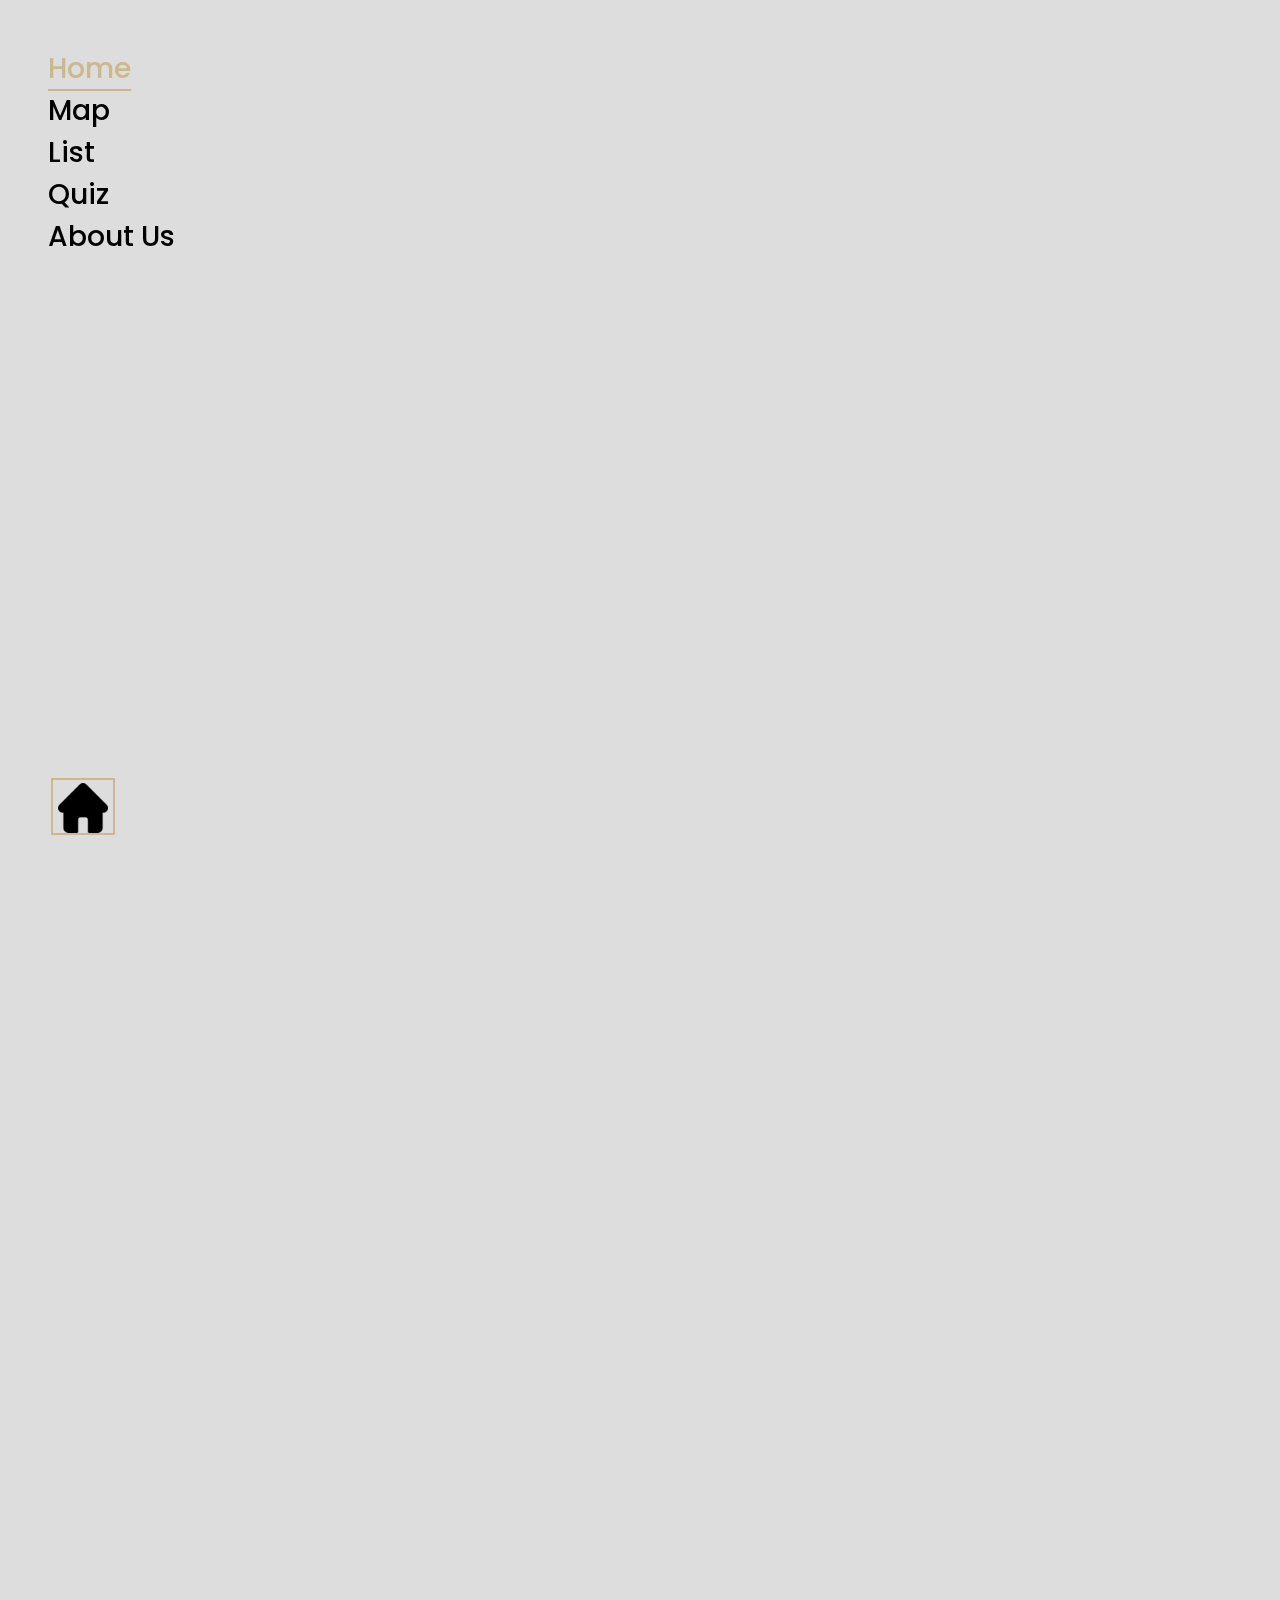
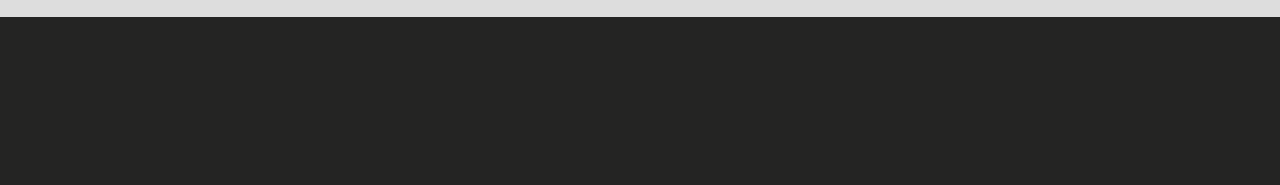
<file: map.html>
<!DOCTYPE html>
<html lang="en">
  <head>
    <title>Map page</title>
    <meta charset="utf-8">
    <meta name="viewport" content="width=device-width, initial-scale=1, shrink-to-fit=no">
    
    <link href="https://fonts.googleapis.com/css?family=Montserrat:200,300,400,500,600,700&display=swap" rel="stylesheet">
    <link href="https://fonts.googleapis.com/css?family=Poppins:100,200,300,400,500,600,700,800,900&display=swap" rel="stylesheet">

    <link rel="stylesheet" href="css/open-iconic-bootstrap.min.css">
    <link rel="stylesheet" href="css/animate.css">
    
    <link rel="stylesheet" href="css/owl.carousel.min.css">
    <link rel="stylesheet" href="css/owl.theme.default.min.css">
    <link rel="stylesheet" href="css/magnific-popup.css">

    <link rel="stylesheet" href="css/aos.css">

    <link rel="stylesheet" href="css/ionicons.min.css">

    <link rel="stylesheet" href="css/bootstrap-datepicker.css">
    <link rel="stylesheet" href="css/jquery.timepicker.css">

    
    <link rel="stylesheet" href="css/flaticon.css">
    <link rel="stylesheet" href="css/icomoon.css">
    <link rel="stylesheet" href="css/style.css">
    <!-- 지도 커스텀 오버레이 -->
    <link rel="stylesheet" href="css/pages/map/overlay.css">
    <!-- 리스트 -->
    <link rel="stylesheet" href="css/pages/map/list.css">
</head>
<body>
	<div id="colorlib-page">
		<a href="#" class="js-colorlib-nav-toggle colorlib-nav-toggle"><i></i></a>
		<aside id="colorlib-aside" role="complementary" class="js-fullheight" style="width: 230px;">
			<nav id="colorlib-main-menu" role="navigation">
				<ul>
					<li class="colorlib-active"><a href="index.html">Home</a></li>
                    <li><a href="#map" class="scroll">Map</a></li>
                    <li><a href="#list" class="scroll">List</a></li>
                    <li><a href="quiz.html">Quiz</a></li>
					<li><a href="about.html">About Us</a></li>
				</ul>
			</nav>

			<div class="colorlib-footer">
				<h1 id="colorlib-logo"><a href="index.html"><img style="width:50px; height:50px;" src="home.png"></a></h1>
			</div>
		</aside> <!-- END COLORLIB-ASIDE -->
        
        <div id="colorlib-main">
			<section class=" ftco-no-pt ftco-counter img" id="section-counter">
				<section class="ftco-section ftco-bread">
                    <div class="container-fluid px-3 px-md-0">
                        <div class="row no-gutters slider-text justify-content-end align-items-center">
                            <div class="col-md-10 ftco-animate">
                                <p class="breadcrumbs">
                                    <span class="mr-2">
                                        <a href="index.html">Home</a>
                                    </span> 
                                    <span>Map</span>
                                </p>
                                <h1 class="bread">Map</h1>
                            </div>
                        </div>
                    </div>
				</section>
            </section>

            <section class="ftco-section-no-padding">
                <div class="container-fluid px-3 px-md-0">
                    <div class="row justify-content-end">
                        <div class="hero-wrap col-md-10">
                            <div class="overlay"></div>
                            <div class="d-flex mapbottom">
                                <div>
                                    <!--kakaomapapi 사용하는 곳-->
                                    <div id="map" style="width:600px;height:500px;"></div>
                                    <script type="text/javascript" src="//dapi.kakao.com/v2/maps/sdk.js?appkey=d8b40d9e46e415cfba86d7e521e50631"></script>
                                </div>
                                <div class="author-info text p-4 p-md-5 mt-5 mb-5 align-items-center d-flex ftco-animate">
                                    <div class="desc co" style="border:1px solid black; width:100%; height: 500px;">
                                      <dl class="sub_content_list">
                                        <dd>
                                          <dl>
                                            <dt>소개</dt>
                                            <dd>
                                              <p>컴퓨터공학전공의 교육목표는 21세기 정보화 사회의 중심에 있는 핵심 기술인 컴퓨터와 
                                                정보통신을 포함하는 IT 기술에 관한 이론과 이를 응용할 수 있는 방법에 대하여 배움으로써
                                                정보화 사회의 신지식산업을 선도할 수 있는 우수한 인재를 양성하는 것이다. 
                                                이를 효과적으로 달성하기 위하여, 본 학과는 디지털 논리회로, 컴퓨터 구조 등의 
                                                과목을 통하여 하드웨어적 개념을 확립시키고, 이를 바탕으로 한 운영체제, 소프트웨어공학, 
                                                데이터베이스, 알고리즘 설계와 분석 등의 소프트웨어적 과목, 컴퓨터와 통신이 접목된 
                                                정보통신, 차세대통신망, 모바일 프로그래밍, 인공지능 등 컴퓨터를 응용할 수 있는 
                                                모든 분야를 다룸으로써 컴퓨터 기술의 제반분야에 대한 학문적 개념 확립과 
                                                컴퓨터 및 정보통신 산업에 필요한 전문가 및 개발자를 양성하고 있다. 
                                                또한 주식회사 카카오를 비롯한 여러 산업체와 직접적으로 연계하여 교과과정을 운영함으로써 
                                                산업계의 요구에 부합하는 우수한 인재를 양성할 수 있는 시스템을 마련하고 있다.</p>
                                              </dd>
                                            </dl>
                                            <dl>
                                              <dt>목표</dt>
                                              <dd>
                                                <p>I. 창의성<br/>
                                                  - 컴퓨터공학의 기초지식과 이론을 체계적으로 교육하여, 공학적 사고 능력과 창의력을 겸비한 인력 을 양성한다.
                                                </p>
                                                <p>II. 전문성<br/>
                                                  - 기술적 문제점에 대하여 해결 가능한 대응책을 제시할 수 있도록 전문지식을 함양하고, 
                                                  미래지향적인 신기술을 효과적으로 접목시킬 수 있는 인력을 양성한다.
                                                </p>
                                                <p>III.실무응용<br/> 
                                                  - 실제 현장에서 필요한 실무 능력에 필수적인 전문적 교육을 바탕으로 현장에 필요한 인력을 양성한다.
                                                </p>
                                                <p>IV. 국제적 감각<br/> 
                                                  -급변하는 IT분야에서 글로벌 공동연구 및 업무가 가능한 능력을 갖춘 전문 인력을 양성한다.
                                                </p>
                                                <p>V. 직업윤리<br/> 
                                                  - 정보화 사회의 리더 역할을 할 수 있는 지도록 및 도덕적 책임감을 겸비한 인력을 양성한다.
                                                </p>
                                              </dd>
                                            </dl>
                                            <dl>
                                              <dt>진로</dt>
                                              <dd>
                                                <p>
                                                  졸업 후 진로는 컴퓨터에 관한 제반 기술을 필요로 하는 분야 즉, 
                                                  소프트웨어 기술개발분야, 인터넷, 모바일, 임베디드 등의 정보통신분야, 컴퓨터 주변기기 기술 분야, 
                                                  그 외의 정보 산업에 필수적으로 요구되고 있는 핵심 기술 분야로 진출할 수 있다. 
                                                  또한 대학원에 진학하여 심층적인 학술연구를 기반으로 연구소나 학계에 진출할 수 있다.
                                                </p>
                                              </dd>
                                            </dl>
                                            <dl>
                                              <dt>역사</dt>
                                              <dd>
                                                <p>85년 정보공학과로 신설</p>
                                                <p>95년 대학원 석사과정 개설</p>
                                                <p>97년 통신컴퓨터공학부로 통합</p>
                                                <p>97년 산업대학원 석사과정 개설</p>
                                                <p>99년 대학원 박사과정 개설</p>
                                                <p>09년 컴퓨터공학과 분리</p>
                                              </dd>
                                            </dl>
                                          </dd>
                                          <dd class="office_info">
                                            <table>
                                              <tr>
                                                <th>관리부서 :</th>
                                                <td> 컴퓨터공학전공</td>
                                                <th>전화번호 :</th>
                                                <td> 064-754-3650, Fax 064-755-3620</td>
                                              </tr>
                                            </table>
                                          </dd>
                                        </dl>                                  
                                    </div>
                                </div>
                            </div>
                        </div>
                    </div>
                </div>
            </section>
                
            <section class="ftco-section ftco-no-pt ftco-no-pb  ftco-intro">
                        <div class="container-fluid px-3 px-md-0">
                            <div class="row justify-content-end">
                                <div class="col-md-10 mt-3">
                                    <div class="ftco-animate">
                                        
                                        <div id="disqus_thread"></div>
                                    </div>
                                </div>
                            </div>
                        </div>
            </section>
      <div id="list">
        <section class="ftco-section ftco-bread">
            
          <div class="list-container">
            <div class="row no-gutters slider-text justify-content-end align-items-center">
              <div class="col-md-10 ftco-animate">

                <h1 class="bread">List</h1>
              </div>
            </div>
        </section>
        <!-- 리스트 내용은 js로 생성 -->
      </div>

      <footer class="ftco-footer ftco-bg-dark ftco-section"></footer>
    </div>
  </div>
	          

  <!-- loader -->
  <div id="ftco-loader" class="show fullscreen"><svg class="circular" width="48px" height="48px"><circle class="path-bg" cx="24" cy="24" r="22" fill="none" stroke-width="4" stroke="#eeeeee"/><circle class="path" cx="24" cy="24" r="22" fill="none" stroke-width="4" stroke-miterlimit="10" stroke="#F96D00"/></svg></div>


  <script src="js/jquery.min.js"></script>
  <script src="js/jquery-migrate-3.0.1.min.js"></script>
  <script src="js/popper.min.js"></script>
  <script src="js/bootstrap.min.js"></script>
  <script src="js/jquery.easing.1.3.js"></script>
  <script src="js/jquery.waypoints.min.js"></script>
  <script src="js/jquery.stellar.min.js"></script>
  <script src="js/owl.carousel.min.js"></script>
  <script src="js/jquery.magnific-popup.min.js"></script>
  <script src="js/aos.js"></script>
  <script src="js/jquery.animateNumber.min.js"></script>
  <script src="js/jquery.mb.YTPlayer.min.js"></script>
  <script src="js/scrollax.min.js"></script>
  <!-- <script src="https://maps.googleapis.com/maps/api/js?key=AIzaSyBVWaKrjvy3MaE7SQ74_uJiULgl1JY0H2s&sensor=false"></script> -->
  <!-- <script src="js/google-map.js"></script> -->
  <script src="js/main.js"></script>
  <script src="js/pages/map/mapdata.js"></script>
  <script src="js/pages/map/listdata.js"></script>
  <script src="js/pages/map/map.js"></script>
  <script src="js/pages/map/list.js"></script>

  <script>
    jQuery(document).ready(function($) {
    
            $(".scroll").click(function(event){            
                    event.preventDefault();
                    $('html,body').animate({scrollTop:$(this.hash).offset().top}, 500);
            });
    });
    
  </script>
  </body>
</html>
</file>
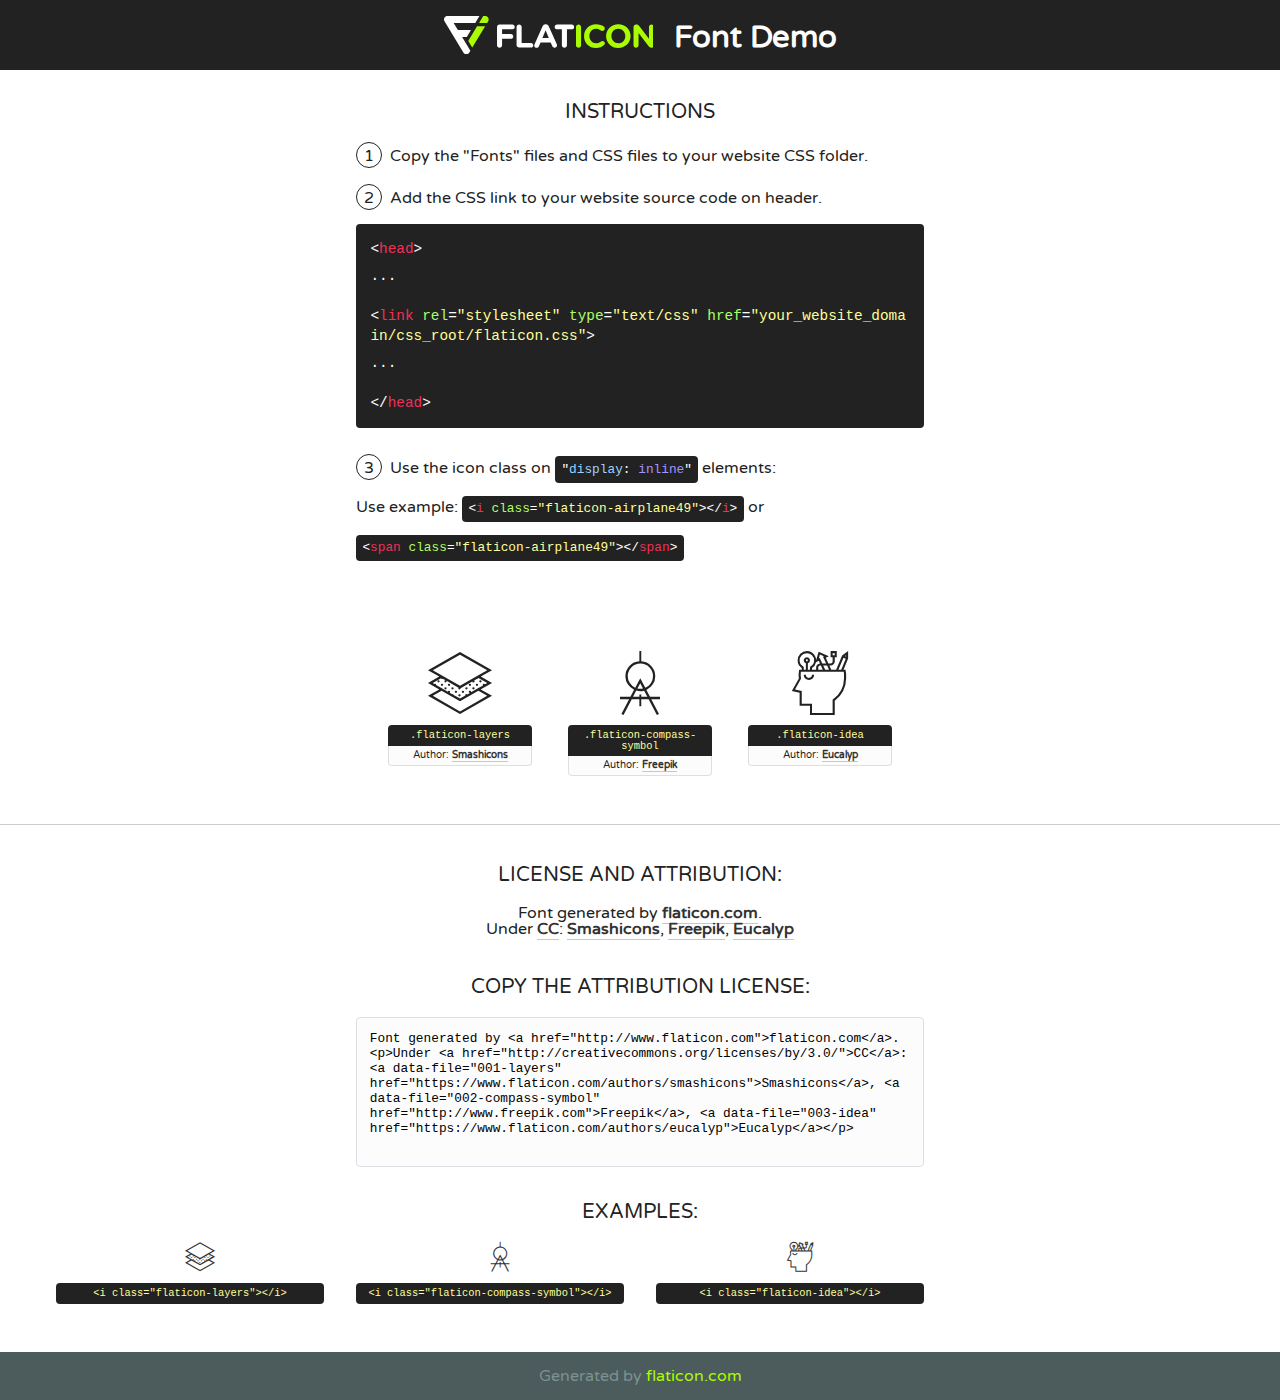
<file: fonts/flaticon/font/flaticon.html>
<!DOCTYPE html>
<!--
  Flaticon icon font: Flaticon
  Creation date: 06/10/2018 08:32
-->
<html>
<!DOCTYPE html>
<html>

<head>
    <title>Flaticon WebFont</title>
    <link href="http://fonts.googleapis.com/css?family=Varela+Round" rel="stylesheet" type="text/css" />
    <link rel="stylesheet" type="text/css" href="flaticon.css">
    <meta charset="UTF-8">
    <style>
    html, body, div, span, applet, object, iframe,
    h1, h2, h3, h4, h5, h6, p, blockquote, pre,
    a, abbr, acronym, address, big, cite, code,
    del, dfn, em, img, ins, kbd, q, s, samp,
    small, strike, strong, sub, sup, tt, var,
    b, u, i, center,
    dl, dt, dd, ol, ul, li,
    fieldset, form, label, legend,
    table, caption, tbody, tfoot, thead, tr, th, td,
    article, aside, canvas, details, embed, 
    figure, figcaption, footer, header, hgroup, 
    menu, nav, output, ruby, section, summary,
    time, mark, audio, video {
        margin: 0;
        padding: 0;
        border: 0;
        font-size: 100%;
        font: inherit;
        vertical-align: baseline;
    }
    /* HTML5 display-role reset for older browsers */
    article, aside, details, figcaption, figure, 
    footer, header, hgroup, menu, nav, section {
        display: block;
    }
    body {
        line-height: 1;
    }
    ol, ul {
        list-style: none;
    }
    blockquote, q {
        quotes: none;
    }
    blockquote:before, blockquote:after,
    q:before, q:after {
        content: '';
        content: none;
    }
    table {
        border-collapse: collapse;
        border-spacing: 0;
    }
    body {
        font-family: 'Varela Round', Helvetica, Arial, sans-serif;
        font-size: 16px;
        color: #222;
    }
    a {
        color: #333;
        border-bottom: 1px solid #a9fd00;
        font-weight: bold;
        text-decoration: none;
    }
    * {
        -moz-box-sizing: border-box;
        -webkit-box-sizing: border-box;
        box-sizing: border-box;
        margin: 0;
        padding: 0;
    }
    [class^="flaticon-"]:before, [class*=" flaticon-"]:before, [class^="flaticon-"]:after, [class*=" flaticon-"]:after {
        font-family: Flaticon;
        font-size: 30px;
        font-style: normal;
        margin-left: 20px;
        color: #333;
    }
    .wrapper {
        max-width: 600px;
        margin: auto;
        padding: 0 1em;
    }
    .title {
        font-size: 1.25em;
        text-align: center;
        margin-bottom: 1em;
        text-transform: uppercase;
    }
    header {
        text-align: center;
        background-color: #222;
        color: #fff;
        padding: 1em;
    }
    header .logo {
        width: 210px;
        height: 38px;
        display: inline-block;
        vertical-align: middle;
        margin-right: 1em;
        border: none;
    }
    header strong {
        font-size: 1.95em;
        font-weight: bold;
        vertical-align: middle;
        margin-top: 5px;
        display: inline-block;
    }
    .demo {
        margin: 2em auto;
        line-height: 1.25em;
    }
    .demo ul li {
        margin-bottom: 1em;
    }
    .demo ul li .num {
        color: #222;
        border-radius: 20px;
        display: inline-block;
        width: 26px;
        padding: 3px;
        height: 26px;
        text-align: center;
        margin-right: 0.5em;
        border: 1px solid #222;
    }
    .demo ul li code {
        background-color: #222;
        border-radius: 4px;
        padding: 0.25em 0.5em;
        display: inline-block;
        color: #fff;
        font-family: Consolas,Monaco,Lucida Console,Liberation Mono,DejaVu Sans Mono,Bitstream Vera Sans Mono,Courier New, monospace;
        font-weight: lighter;
        margin-top: 1em;
        font-size: 0.8em;
        word-break: break-all;
    }
    .demo ul li code.big {
        padding: 1em;
        font-size: 0.9em;
    }
    .demo ul li code .red {
        color: #EF3159;
    }
    .demo ul li code .green {
        color: #ACFF65;
    }
    .demo ul li code .yellow {
        color: #FFFF99;
    }
    .demo ul li code .blue {
        color: #99D3FF;
    }
    .demo ul li code .purple {
        color: #A295FF;
    }
    .demo ul li code .dots {
        margin-top: 0.5em;
        display: block;
    }
    #glyphs {
        border-bottom: 1px solid #ccc;
        padding: 2em 0;
        text-align: center;
    }
    .glyph {
        display: inline-block;
        width: 9em;
        margin: 1em;
        text-align: center;
        vertical-align: top;
        background: #FFF;
    }
    .glyph .glyph-icon {
        padding: 10px;
        display: block;
        font-family:"Flaticon";
        font-size: 64px;
        line-height: 1;
    }
    .glyph .glyph-icon:before {
        font-size: 64px;
        color: #222;
        margin-left: 0;
    }
    .class-name {
        font-size: 0.65em;
        background-color: #222;
        color: #fff;
        border-radius: 4px 4px 0 0;
        padding: 0.5em;
        color: #FFFF99;
        font-family: Consolas,Monaco,Lucida Console,Liberation Mono,DejaVu Sans Mono,Bitstream Vera Sans Mono,Courier New, monospace;
    }
    .author-name {
        font-size: 0.6em;
        background-color: #fcfcfd;
        border: 1px solid #DEDEE4;
        border-top: 0;
        border-radius: 0 0 4px 4px;
        padding: 0.5em;
    }
    .class-name:last-child {
        font-size: 10px;
        color:#888;
    }
    .class-name:last-child a {
        font-size: 10px;
        color:#555;
    }
    .class-name:last-child a:hover {
        color:#a9fd00;
    }
    .glyph > input {
        display: block;
        width: 100px;
        margin: 5px auto;
        text-align: center;
        font-size: 12px;
        cursor: text;
    }
    .glyph > input.icon-input {
        font-family:"Flaticon";
        font-size: 16px;
        margin-bottom: 10px;
    }
    .attribution .title {
        margin-top: 2em;
    }
    .attribution textarea {
        background-color: #fcfcfd;
        padding: 1em;
        border: none;
        box-shadow: none;
        border: 1px solid #DEDEE4;
        border-radius: 4px;
        resize: none;
        width: 100%;
        height: 150px;
        font-size: 0.8em;
        font-family: Consolas,Monaco,Lucida Console,Liberation Mono,DejaVu Sans Mono,Bitstream Vera Sans Mono,Courier New, monospace;
        -webkit-appearance: none;
    }
    .iconsuse {
        margin: 2em auto;
        text-align: center;
        max-width: 1200px;
    }
    .iconsuse:after {
        content: '';
        display: table;
        clear: both;
    }
    .iconsuse .image {
        float: left;
        width: 25%;
        padding: 0 1em;
    }
    .iconsuse .image p {
        margin-bottom: 1em;
    }
    .iconsuse .image span {
        display: block;
        font-size: 0.65em;
        background-color: #222;
        color: #fff;
        border-radius: 4px;
        padding: 0.5em;
        color: #FFFF99;
        margin-top: 1em;
        font-family: Consolas,Monaco,Lucida Console,Liberation Mono,DejaVu Sans Mono,Bitstream Vera Sans Mono,Courier New, monospace;
    }
    #footer {
        text-align: center;
        background-color: #4C5B5C;
        color: #7c9192;
        padding: 1em;
    }
    #footer a {
        border: none;
        color: #a9fd00;
        font-weight: normal;
    }
    @media (max-width: 960px) {
        .iconsuse .image {
            width: 50%;
        }
    }
    @media (max-width: 560px) {
        .iconsuse .image {
            width: 100%;
        }
    }
    </style>
</head>

<body class="characters-off">

    <header>
        <a href="http://www.flaticon.com" target="_blank" class="logo">
            <svg version="1.1" xmlns="http://www.w3.org/2000/svg" xmlns:xlink="http://www.w3.org/1999/xlink" xmlns:a="http://ns.adobe.com/AdobeSVGViewerExtensions/3.0/" viewBox="0 0 560.875 102.036" enable-background="new 0 0 560.875 102.036" xml:space="preserve">
                <defs>
                </defs>
                <g>
                    <g class="letters">
                        <path fill="#ffffff" d="M141.596,29.675c0-3.777,2.985-6.767,6.764-6.767h34.438c3.426,0,6.15,2.728,6.15,6.15
                        c0,3.43-2.724,6.149-6.15,6.149h-27.674v13.091h23.719c3.429,0,6.151,2.724,6.151,6.15c0,3.43-2.723,6.149-6.151,6.149h-23.719
                        v17.574c0,3.773-2.986,6.761-6.764,6.761c-3.779,0-6.764-2.989-6.764-6.761V29.675z"></path>
                        <path fill="#ffffff" d="M193.844,29.149c0-3.781,2.985-6.767,6.764-6.767c3.776,0,6.763,2.985,6.763,6.767v42.957h25.039
                        c3.426,0,6.149,2.726,6.149,6.153c0,3.425-2.723,6.15-6.149,6.15h-31.802c-3.779,0-6.764-2.986-6.764-6.768V29.149z"></path>
                        <path fill="#ffffff" d="M241.891,75.71l21.438-48.407c1.492-3.341,4.215-5.357,7.906-5.357h0.792
                        c3.686,0,6.323,2.017,7.815,5.357l21.439,48.407c0.436,0.967,0.701,1.845,0.701,2.723c0,3.602-2.809,6.501-6.414,6.501
                        c-3.161,0-5.269-1.845-6.499-4.655l-4.132-9.661h-27.059l-4.301,10.102c-1.144,2.631-3.426,4.214-6.237,4.214
                        c-3.517,0-6.24-2.81-6.24-6.325C241.1,77.64,241.451,76.677,241.891,75.71z M279.932,58.666l-8.521-20.297l-8.526,20.297H279.932
                        z"></path>
                        <path fill="#ffffff" d="M314.864,35.387H301.86c-3.429,0-6.239-2.813-6.239-6.238c0-3.429,2.811-6.24,6.239-6.24h39.533
                        c3.426,0,6.237,2.811,6.237,6.24c0,3.425-2.811,6.238-6.237,6.238h-13.001v42.785c0,3.773-2.99,6.761-6.764,6.761
                        c-3.779,0-6.764-2.989-6.764-6.761V35.387z"></path>
                        <path fill="#A9FD00" d="M352.615,29.149c0-3.781,2.985-6.767,6.767-6.767c3.774,0,6.761,2.985,6.761,6.767v49.024
                        c0,3.773-2.987,6.761-6.761,6.761c-3.781,0-6.767-2.989-6.767-6.761V29.149z"></path>
                        <path fill="#A9FD00" d="M374.132,53.836v-0.179c0-17.481,13.178-31.801,32.065-31.801c9.22,0,15.459,2.458,20.557,6.238
                        c1.402,1.054,2.637,2.985,2.637,5.357c0,3.692-2.985,6.59-6.681,6.59c-1.845,0-3.071-0.702-4.044-1.319
                        c-3.776-2.813-7.729-4.393-12.562-4.393c-10.364,0-17.831,8.611-17.831,19.154v0.173c0,10.542,7.291,19.329,17.831,19.329
                        c5.715,0,9.492-1.756,13.359-4.834c1.049-0.874,2.458-1.491,4.039-1.491c3.429,0,6.325,2.813,6.325,6.236
                        c0,2.106-1.056,3.78-2.282,4.834c-5.539,4.834-12.036,7.733-21.878,7.733C387.572,85.464,374.132,71.493,374.132,53.836z"></path>
                        <path fill="#A9FD00" d="M433.009,53.836v-0.179c0-17.481,13.79-31.801,32.766-31.801c18.981,0,32.592,14.143,32.592,31.628v0.173
                        c0,17.483-13.785,31.807-32.769,31.807C446.625,85.464,433.009,71.32,433.009,53.836z M484.224,53.836v-0.179
                        c0-10.539-7.725-19.326-18.626-19.326c-10.893,0-18.449,8.611-18.449,19.154v0.173c0,10.542,7.73,19.329,18.626,19.329
                        C476.676,72.986,484.224,64.378,484.224,53.836z"></path>
                        <path fill="#A9FD00" d="M506.233,29.321c0-3.774,2.99-6.763,6.767-6.763h1.401c3.252,0,5.183,1.583,7.029,3.953l26.093,34.265
                        V29.059c0-3.692,2.99-6.677,6.681-6.677c3.683,0,6.671,2.985,6.671,6.677v48.934c0,3.78-2.987,6.765-6.764,6.765h-0.436
                        c-3.257,0-5.188-1.581-7.034-3.953l-27.056-35.492v32.944c0,3.687-2.985,6.676-6.678,6.676c-3.683,0-6.673-2.989-6.673-6.676
                        V29.321z"></path>
                    </g>
                    <g class="insignia">
                        <path fill="#ffffff" d="M48.372,56.137h12.517l11.156-18.537H37.186L25.688,18.539h57.825L94.668,0H9.271
                        C5.925,0,2.842,1.801,1.198,4.716c-1.644,2.907-1.593,6.482,0.134,9.343l50.38,83.501c1.678,2.781,4.689,4.476,7.938,4.476
                        c3.246,0,6.257-1.695,7.935-4.476l2.898-4.804L48.372,56.137z"></path>
                        <g class="i">
                            <path fill="#A9FD00" d="M93.575,18.539h0.031v0.004l21.652,0.004l2.705-4.488c1.727-2.861,1.778-6.436,0.133-9.343
                            C116.454,1.801,113.371,0,110.026,0h-5.294L93.575,18.539z"></path>
                            <polygon fill="#A9FD00" points="88.291,27.356 64.725,66.486 75.519,84.404 109.942,27.356"></polygon>
                        </g>
                    </g>
                </g>
            </svg>
        </a>
        <strong>Font Demo</strong>
    </header>


    <section class="demo wrapper">

        <p class="title">Instructions</p>

        <ul>
            <li>
                <span class="num">1</span>Copy the "Fonts" files and CSS files to your website CSS folder.
            </li>
            <li>
                <span class="num">2</span>Add the CSS link to your website source code on header.
                <code class="big">
                    &lt;<span class="red">head</span>&gt;
                    <br/><span class="dots">...</span>
                    <br/>&lt;<span class="red">link</span> <span class="green">rel</span>=<span class="yellow">"stylesheet"</span> <span class="green">type</span>=<span class="yellow">"text/css"</span> <span class="green">href</span>=<span class="yellow">"your_website_domain/css_root/flaticon.css"</span>&gt;
                    <br/><span class="dots">...</span>
                    <br/>&lt;/<span class="red">head</span>&gt;
                </code>
            </li>

            <li>
                <p>
                    <span class="num">3</span>Use the icon class on <code>"<span class="blue">display</span>:<span class="purple"> inline</span>"</code> elements:
                    <br />
                    Use example: <code>&lt;<span class="red">i</span> <span class="green">class</span>=<span class="yellow">&quot;flaticon-airplane49&quot;</span>&gt;&lt;/<span class="red">i</span>&gt;</code> or <code>&lt;<span class="red">span</span> <span class="green">class</span>=<span class="yellow">&quot;flaticon-airplane49&quot;</span>&gt;&lt;/<span class="red">span</span>&gt;</code>
            </li>
        </ul>

    </section>




   <section id="glyphs">          
    
      
        <div class="glyph"><div class="glyph-icon flaticon-layers"></div>
            <div class="class-name">.flaticon-layers</div>
            <div class="author-name">Author: <a data-file="001-layers" href="https://www.flaticon.com/authors/smashicons">Smashicons</a> </div> 
        </div>        
        
        <div class="glyph"><div class="glyph-icon flaticon-compass-symbol"></div>
            <div class="class-name">.flaticon-compass-symbol</div>
            <div class="author-name">Author: <a data-file="002-compass-symbol" href="http://www.freepik.com">Freepik</a> </div> 
        </div>        
        
        <div class="glyph"><div class="glyph-icon flaticon-idea"></div>
            <div class="class-name">.flaticon-idea</div>
            <div class="author-name">Author: <a data-file="003-idea" href="https://www.flaticon.com/authors/eucalyp">Eucalyp</a> </div> 
        </div>        
        

    </section>



    <section class="attribution wrapper"   style="text-align:center;">

      <div class="title">License and attribution:</div><div class="attrDiv">Font generated by <a href="http://www.flaticon.com">flaticon.com</a>. <div><p>Under <a href="http://creativecommons.org/licenses/by/3.0/">CC</a>: <a data-file="001-layers" href="https://www.flaticon.com/authors/smashicons">Smashicons</a>, <a data-file="002-compass-symbol" href="http://www.freepik.com">Freepik</a>, <a data-file="003-idea" href="https://www.flaticon.com/authors/eucalyp">Eucalyp</a></p>  </div>
      </div>
      <div class="title">Copy the Attribution License:</div>

    <textarea onclick="this.focus();this.select();">Font generated by &lt;a href=&quot;http://www.flaticon.com&quot;&gt;flaticon.com&lt;/a&gt;. <p>Under <a href="http://creativecommons.org/licenses/by/3.0/">CC</a>: <a data-file="001-layers" href="https://www.flaticon.com/authors/smashicons">Smashicons</a>, <a data-file="002-compass-symbol" href="http://www.freepik.com">Freepik</a>, <a data-file="003-idea" href="https://www.flaticon.com/authors/eucalyp">Eucalyp</a></p>  
     </textarea>

    </section>

    <section class="iconsuse">

          <div class="title">Examples:</div>            
             
            <div class="image">
                <p>
                    <i class="glyph-icon flaticon-layers"></i> 
                    <span>&lt;i class=&quot;flaticon-layers&quot;&gt;&lt;/i&gt;</span>
                </p>
            </div>
            
            <div class="image">
                <p>
                    <i class="glyph-icon flaticon-compass-symbol"></i> 
                    <span>&lt;i class=&quot;flaticon-compass-symbol&quot;&gt;&lt;/i&gt;</span>
                </p>
            </div>
            
            <div class="image">
                <p>
                    <i class="glyph-icon flaticon-idea"></i> 
                    <span>&lt;i class=&quot;flaticon-idea&quot;&gt;&lt;/i&gt;</span>
                </p>
            </div>
                       
        </div>
                            
    </section>

<div id="footer">
    <div>Generated by <a href="http://www.flaticon.com">flaticon.com</a>
    </div>
</div>



</body>
</html>
</file>
<file: css/flaticon.css>
/*
  	Flaticon icon font: Flaticon
  	Creation date: 12/12/2018 14:43
  	*/


@font-face {
  font-family: "Flaticon";
  src: url("../fonts/flaticon/font/Flaticon.eot");
  src: url("../fonts/flaticon/font/Flaticon.eot?#iefix") format("embedded-opentype"),
       url("../fonts/flaticon/font/Flaticon.woff") format("woff"),
       url("../fonts/flaticon/font/Flaticon.ttf") format("truetype"),
       url("../fonts/flaticon/font/Flaticon.svg#Flaticon") format("svg");
  font-weight: normal;
  font-style: normal;
}

@media screen and (-webkit-min-device-pixel-ratio:0) {
  @font-face {
    font-family: "Flaticon";
    src: url("../fonts/flaticon/font/Flaticon.svg#Flaticon") format("svg");
  }
}

[class^="flaticon-"]:before, [class*=" flaticon-"]:before,
[class^="flaticon-"]:after, [class*=" flaticon-"]:after {   
  font-family: Flaticon;
  font-style: normal;
  font-weight: normal;
  font-variant: normal;
  text-transform: none;
  line-height: 1;

  /* Better Font Rendering =========== */
  -webkit-font-smoothing: antialiased;
  -moz-osx-font-smoothing: grayscale;
}

.flaticon-layers:before { content: "\f100"; }
.flaticon-compass-symbol:before { content: "\f101"; }
.flaticon-idea:before { content: "\f102"; }
</file>
<file: css/icomoon.css>
@font-face {
  font-family: 'icomoon';
  src:  url('../fonts/icomoon/icomoon.eot?6tt51o');
  src:  url('../fonts/icomoon/icomoon.eot?6tt51o#iefix') format('embedded-opentype'),
    url('../fonts/icomoon/icomoon.ttf?6tt51o') format('truetype'),
    url('../fonts/icomoon/icomoon.woff?6tt51o') format('woff'),
    url('../fonts/icomoon/icomoon.svg?6tt51o#icomoon') format('svg');
  font-weight: normal;
  font-style: normal;
}

[class^="icon-"], [class*=" icon-"] {
  /* use !important to prevent issues with browser extensions that change fonts */
  font-family: 'icomoon' !important;
  speak: none;
  font-style: normal;
  font-weight: normal;
  font-variant: normal;
  text-transform: none;
  line-height: 1;

  /* Better Font Rendering =========== */
  -webkit-font-smoothing: antialiased;
  -moz-osx-font-smoothing: grayscale;
}

.icon-asterisk:before {
  content: "\f069";
}
.icon-plus:before {
  content: "\f067";
}
.icon-question:before {
  content: "\f128";
}
.icon-minus:before {
  content: "\f068";
}
.icon-glass:before {
  content: "\f000";
}
.icon-music:before {
  content: "\f001";
}
.icon-search:before {
  content: "\f002";
}
.icon-envelope-o:before {
  content: "\f003";
}
.icon-heart:before {
  content: "\f004";
}
.icon-star:before {
  content: "\f005";
}
.icon-star-o:before {
  content: "\f006";
}
.icon-user:before {
  content: "\f007";
}
.icon-film:before {
  content: "\f008";
}
.icon-th-large:before {
  content: "\f009";
}
.icon-th:before {
  content: "\f00a";
}
.icon-th-list:before {
  content: "\f00b";
}
.icon-check:before {
  content: "\f00c";
}
.icon-close:before {
  content: "\f00d";
}
.icon-remove:before {
  content: "\f00d";
}
.icon-times:before {
  content: "\f00d";
}
.icon-search-plus:before {
  content: "\f00e";
}
.icon-search-minus:before {
  content: "\f010";
}
.icon-power-off:before {
  content: "\f011";
}
.icon-signal:before {
  content: "\f012";
}
.icon-cog:before {
  content: "\f013";
}
.icon-gear:before {
  content: "\f013";
}
.icon-trash-o:before {
  content: "\f014";
}
.icon-home:before {
  content: "\f015";
}
.icon-file-o:before {
  content: "\f016";
}
.icon-clock-o:before {
  content: "\f017";
}
.icon-road:before {
  content: "\f018";
}
.icon-download:before {
  content: "\f019";
}
.icon-arrow-circle-o-down:before {
  content: "\f01a";
}
.icon-arrow-circle-o-up:before {
  content: "\f01b";
}
.icon-inbox:before {
  content: "\f01c";
}
.icon-play-circle-o:before {
  content: "\f01d";
}
.icon-repeat:before {
  content: "\f01e";
}
.icon-rotate-right:before {
  content: "\f01e";
}
.icon-refresh:before {
  content: "\f021";
}
.icon-list-alt:before {
  content: "\f022";
}
.icon-lock:before {
  content: "\f023";
}
.icon-flag:before {
  content: "\f024";
}
.icon-headphones:before {
  content: "\f025";
}
.icon-volume-off:before {
  content: "\f026";
}
.icon-volume-down:before {
  content: "\f027";
}
.icon-volume-up:before {
  content: "\f028";
}
.icon-qrcode:before {
  content: "\f029";
}
.icon-barcode:before {
  content: "\f02a";
}
.icon-tag:before {
  content: "\f02b";
}
.icon-tags:before {
  content: "\f02c";
}
.icon-book:before {
  content: "\f02d";
}
.icon-bookmark:before {
  content: "\f02e";
}
.icon-print:before {
  content: "\f02f";
}
.icon-camera:before {
  content: "\f030";
}
.icon-font:before {
  content: "\f031";
}
.icon-bold:before {
  content: "\f032";
}
.icon-italic:before {
  content: "\f033";
}
.icon-text-height:before {
  content: "\f034";
}
.icon-text-width:before {
  content: "\f035";
}
.icon-align-left:before {
  content: "\f036";
}
.icon-align-center:before {
  content: "\f037";
}
.icon-align-right:before {
  content: "\f038";
}
.icon-align-justify:before {
  content: "\f039";
}
.icon-list:before {
  content: "\f03a";
}
.icon-dedent:before {
  content: "\f03b";
}
.icon-outdent:before {
  content: "\f03b";
}
.icon-indent:before {
  content: "\f03c";
}
.icon-video-camera:before {
  content: "\f03d";
}
.icon-image:before {
  content: "\f03e";
}
.icon-photo:before {
  content: "\f03e";
}
.icon-picture-o:before {
  content: "\f03e";
}
.icon-pencil:before {
  content: "\f040";
}
.icon-map-marker:before {
  content: "\f041";
}
.icon-adjust:before {
  content: "\f042";
}
.icon-tint:before {
  content: "\f043";
}
.icon-edit:before {
  content: "\f044";
}
.icon-pencil-square-o:before {
  content: "\f044";
}
.icon-share-square-o:before {
  content: "\f045";
}
.icon-check-square-o:before {
  content: "\f046";
}
.icon-arrows:before {
  content: "\f047";
}
.icon-step-backward:before {
  content: "\f048";
}
.icon-fast-backward:before {
  content: "\f049";
}
.icon-backward:before {
  content: "\f04a";
}
.icon-play:before {
  content: "\f04b";
}
.icon-pause:before {
  content: "\f04c";
}
.icon-stop:before {
  content: "\f04d";
}
.icon-forward:before {
  content: "\f04e";
}
.icon-fast-forward:before {
  content: "\f050";
}
.icon-step-forward:before {
  content: "\f051";
}
.icon-eject:before {
  content: "\f052";
}
.icon-chevron-left:before {
  content: "\f053";
}
.icon-chevron-right:before {
  content: "\f054";
}
.icon-plus-circle:before {
  content: "\f055";
}
.icon-minus-circle:before {
  content: "\f056";
}
.icon-times-circle:before {
  content: "\f057";
}
.icon-check-circle:before {
  content: "\f058";
}
.icon-question-circle:before {
  content: "\f059";
}
.icon-info-circle:before {
  content: "\f05a";
}
.icon-crosshairs:before {
  content: "\f05b";
}
.icon-times-circle-o:before {
  content: "\f05c";
}
.icon-check-circle-o:before {
  content: "\f05d";
}
.icon-ban:before {
  content: "\f05e";
}
.icon-arrow-left:before {
  content: "\f060";
}
.icon-arrow-right:before {
  content: "\f061";
}
.icon-arrow-up:before {
  content: "\f062";
}
.icon-arrow-down:before {
  content: "\f063";
}
.icon-mail-forward:before {
  content: "\f064";
}
.icon-share:before {
  content: "\f064";
}
.icon-expand:before {
  content: "\f065";
}
.icon-compress:before {
  content: "\f066";
}
.icon-exclamation-circle:before {
  content: "\f06a";
}
.icon-gift:before {
  content: "\f06b";
}
.icon-leaf:before {
  content: "\f06c";
}
.icon-fire:before {
  content: "\f06d";
}
.icon-eye:before {
  content: "\f06e";
}
.icon-eye-slash:before {
  content: "\f070";
}
.icon-exclamation-triangle:before {
  content: "\f071";
}
.icon-warning:before {
  content: "\f071";
}
.icon-plane:before {
  content: "\f072";
}
.icon-calendar:before {
  content: "\f073";
}
.icon-random:before {
  content: "\f074";
}
.icon-comment:before {
  content: "\f075";
}
.icon-magnet:before {
  content: "\f076";
}
.icon-chevron-up:before {
  content: "\f077";
}
.icon-chevron-down:before {
  content: "\f078";
}
.icon-retweet:before {
  content: "\f079";
}
.icon-shopping-cart:before {
  content: "\f07a";
}
.icon-folder:before {
  content: "\f07b";
}
.icon-folder-open:before {
  content: "\f07c";
}
.icon-arrows-v:before {
  content: "\f07d";
}
.icon-arrows-h:before {
  content: "\f07e";
}
.icon-bar-chart:before {
  content: "\f080";
}
.icon-bar-chart-o:before {
  content: "\f080";
}
.icon-twitter-square:before {
  content: "\f081";
}
.icon-facebook-square:before {
  content: "\f082";
}
.icon-camera-retro:before {
  content: "\f083";
}
.icon-key:before {
  content: "\f084";
}
.icon-cogs:before {
  content: "\f085";
}
.icon-gears:before {
  content: "\f085";
}
.icon-comments:before {
  content: "\f086";
}
.icon-thumbs-o-up:before {
  content: "\f087";
}
.icon-thumbs-o-down:before {
  content: "\f088";
}
.icon-star-half:before {
  content: "\f089";
}
.icon-heart-o:before {
  content: "\f08a";
}
.icon-sign-out:before {
  content: "\f08b";
}
.icon-linkedin-square:before {
  content: "\f08c";
}
.icon-thumb-tack:before {
  content: "\f08d";
}
.icon-external-link:before {
  content: "\f08e";
}
.icon-sign-in:before {
  content: "\f090";
}
.icon-trophy:before {
  content: "\f091";
}
.icon-github-square:before {
  content: "\f092";
}
.icon-upload:before {
  content: "\f093";
}
.icon-lemon-o:before {
  content: "\f094";
}
.icon-phone:before {
  content: "\f095";
}
.icon-square-o:before {
  content: "\f096";
}
.icon-bookmark-o:before {
  content: "\f097";
}
.icon-phone-square:before {
  content: "\f098";
}
.icon-twitter:before {
  content: "\f099";
}
.icon-facebook:before {
  content: "\f09a";
}
.icon-facebook-f:before {
  content: "\f09a";
}
.icon-github:before {
  content: "\f09b";
}
.icon-unlock:before {
  content: "\f09c";
}
.icon-credit-card:before {
  content: "\f09d";
}
.icon-feed:before {
  content: "\f09e";
}
.icon-rss:before {
  content: "\f09e";
}
.icon-hdd-o:before {
  content: "\f0a0";
}
.icon-bullhorn:before {
  content: "\f0a1";
}
.icon-bell-o:before {
  content: "\f0a2";
}
.icon-certificate:before {
  content: "\f0a3";
}
.icon-hand-o-right:before {
  content: "\f0a4";
}
.icon-hand-o-left:before {
  content: "\f0a5";
}
.icon-hand-o-up:before {
  content: "\f0a6";
}
.icon-hand-o-down:before {
  content: "\f0a7";
}
.icon-arrow-circle-left:before {
  content: "\f0a8";
}
.icon-arrow-circle-right:before {
  content: "\f0a9";
}
.icon-arrow-circle-up:before {
  content: "\f0aa";
}
.icon-arrow-circle-down:before {
  content: "\f0ab";
}
.icon-globe:before {
  content: "\f0ac";
}
.icon-wrench:before {
  content: "\f0ad";
}
.icon-tasks:before {
  content: "\f0ae";
}
.icon-filter:before {
  content: "\f0b0";
}
.icon-briefcase:before {
  content: "\f0b1";
}
.icon-arrows-alt:before {
  content: "\f0b2";
}
.icon-group:before {
  content: "\f0c0";
}
.icon-users:before {
  content: "\f0c0";
}
.icon-chain:before {
  content: "\f0c1";
}
.icon-link:before {
  content: "\f0c1";
}
.icon-cloud:before {
  content: "\f0c2";
}
.icon-flask:before {
  content: "\f0c3";
}
.icon-cut:before {
  content: "\f0c4";
}
.icon-scissors:before {
  content: "\f0c4";
}
.icon-copy:before {
  content: "\f0c5";
}
.icon-files-o:before {
  content: "\f0c5";
}
.icon-paperclip:before {
  content: "\f0c6";
}
.icon-floppy-o:before {
  content: "\f0c7";
}
.icon-save:before {
  content: "\f0c7";
}
.icon-square:before {
  content: "\f0c8";
}
.icon-bars:before {
  content: "\f0c9";
}
.icon-navicon:before {
  content: "\f0c9";
}
.icon-reorder:before {
  content: "\f0c9";
}
.icon-list-ul:before {
  content: "\f0ca";
}
.icon-list-ol:before {
  content: "\f0cb";
}
.icon-strikethrough:before {
  content: "\f0cc";
}
.icon-underline:before {
  content: "\f0cd";
}
.icon-table:before {
  content: "\f0ce";
}
.icon-magic:before {
  content: "\f0d0";
}
.icon-truck:before {
  content: "\f0d1";
}
.icon-pinterest:before {
  content: "\f0d2";
}
.icon-pinterest-square:before {
  content: "\f0d3";
}
.icon-google-plus-square:before {
  content: "\f0d4";
}
.icon-google-plus:before {
  content: "\f0d5";
}
.icon-money:before {
  content: "\f0d6";
}
.icon-caret-down:before {
  content: "\f0d7";
}
.icon-caret-up:before {
  content: "\f0d8";
}
.icon-caret-left:before {
  content: "\f0d9";
}
.icon-caret-right:before {
  content: "\f0da";
}
.icon-columns:before {
  content: "\f0db";
}
.icon-sort:before {
  content: "\f0dc";
}
.icon-unsorted:before {
  content: "\f0dc";
}
.icon-sort-desc:before {
  content: "\f0dd";
}
.icon-sort-down:before {
  content: "\f0dd";
}
.icon-sort-asc:before {
  content: "\f0de";
}
.icon-sort-up:before {
  content: "\f0de";
}
.icon-envelope:before {
  content: "\f0e0";
}
.icon-linkedin:before {
  content: "\f0e1";
}
.icon-rotate-left:before {
  content: "\f0e2";
}
.icon-undo:before {
  content: "\f0e2";
}
.icon-gavel:before {
  content: "\f0e3";
}
.icon-legal:before {
  content: "\f0e3";
}
.icon-dashboard:before {
  content: "\f0e4";
}
.icon-tachometer:before {
  content: "\f0e4";
}
.icon-comment-o:before {
  content: "\f0e5";
}
.icon-comments-o:before {
  content: "\f0e6";
}
.icon-bolt:before {
  content: "\f0e7";
}
.icon-flash:before {
  content: "\f0e7";
}
.icon-sitemap:before {
  content: "\f0e8";
}
.icon-umbrella:before {
  content: "\f0e9";
}
.icon-clipboard:before {
  content: "\f0ea";
}
.icon-paste:before {
  content: "\f0ea";
}
.icon-lightbulb-o:before {
  content: "\f0eb";
}
.icon-exchange:before {
  content: "\f0ec";
}
.icon-cloud-download:before {
  content: "\f0ed";
}
.icon-cloud-upload:before {
  content: "\f0ee";
}
.icon-user-md:before {
  content: "\f0f0";
}
.icon-stethoscope:before {
  content: "\f0f1";
}
.icon-suitcase:before {
  content: "\f0f2";
}
.icon-bell:before {
  content: "\f0f3";
}
.icon-coffee:before {
  content: "\f0f4";
}
.icon-cutlery:before {
  content: "\f0f5";
}
.icon-file-text-o:before {
  content: "\f0f6";
}
.icon-building-o:before {
  content: "\f0f7";
}
.icon-hospital-o:before {
  content: "\f0f8";
}
.icon-ambulance:before {
  content: "\f0f9";
}
.icon-medkit:before {
  content: "\f0fa";
}
.icon-fighter-jet:before {
  content: "\f0fb";
}
.icon-beer:before {
  content: "\f0fc";
}
.icon-h-square:before {
  content: "\f0fd";
}
.icon-plus-square:before {
  content: "\f0fe";
}
.icon-angle-double-left:before {
  content: "\f100";
}
.icon-angle-double-right:before {
  content: "\f101";
}
.icon-angle-double-up:before {
  content: "\f102";
}
.icon-angle-double-down:before {
  content: "\f103";
}
.icon-angle-left:before {
  content: "\f104";
}
.icon-angle-right:before {
  content: "\f105";
}
.icon-angle-up:before {
  content: "\f106";
}
.icon-angle-down:before {
  content: "\f107";
}
.icon-desktop:before {
  content: "\f108";
}
.icon-laptop:before {
  content: "\f109";
}
.icon-tablet:before {
  content: "\f10a";
}
.icon-mobile:before {
  content: "\f10b";
}
.icon-mobile-phone:before {
  content: "\f10b";
}
.icon-circle-o:before {
  content: "\f10c";
}
.icon-quote-left:before {
  content: "\f10d";
}
.icon-quote-right:before {
  content: "\f10e";
}
.icon-spinner:before {
  content: "\f110";
}
.icon-circle:before {
  content: "\f111";
}
.icon-mail-reply:before {
  content: "\f112";
}
.icon-reply:before {
  content: "\f112";
}
.icon-github-alt:before {
  content: "\f113";
}
.icon-folder-o:before {
  content: "\f114";
}
.icon-folder-open-o:before {
  content: "\f115";
}
.icon-smile-o:before {
  content: "\f118";
}
.icon-frown-o:before {
  content: "\f119";
}
.icon-meh-o:before {
  content: "\f11a";
}
.icon-gamepad:before {
  content: "\f11b";
}
.icon-keyboard-o:before {
  content: "\f11c";
}
.icon-flag-o:before {
  content: "\f11d";
}
.icon-flag-checkered:before {
  content: "\f11e";
}
.icon-terminal:before {
  content: "\f120";
}
.icon-code:before {
  content: "\f121";
}
.icon-mail-reply-all:before {
  content: "\f122";
}
.icon-reply-all:before {
  content: "\f122";
}
.icon-star-half-empty:before {
  content: "\f123";
}
.icon-star-half-full:before {
  content: "\f123";
}
.icon-star-half-o:before {
  content: "\f123";
}
.icon-location-arrow:before {
  content: "\f124";
}
.icon-crop:before {
  content: "\f125";
}
.icon-code-fork:before {
  content: "\f126";
}
.icon-chain-broken:before {
  content: "\f127";
}
.icon-unlink:before {
  content: "\f127";
}
.icon-info:before {
  content: "\f129";
}
.icon-exclamation:before {
  content: "\f12a";
}
.icon-superscript:before {
  content: "\f12b";
}
.icon-subscript:before {
  content: "\f12c";
}
.icon-eraser:before {
  content: "\f12d";
}
.icon-puzzle-piece:before {
  content: "\f12e";
}
.icon-microphone:before {
  content: "\f130";
}
.icon-microphone-slash:before {
  content: "\f131";
}
.icon-shield:before {
  content: "\f132";
}
.icon-calendar-o:before {
  content: "\f133";
}
.icon-fire-extinguisher:before {
  content: "\f134";
}
.icon-rocket:before {
  content: "\f135";
}
.icon-maxcdn:before {
  content: "\f136";
}
.icon-chevron-circle-left:before {
  content: "\f137";
}
.icon-chevron-circle-right:before {
  content: "\f138";
}
.icon-chevron-circle-up:before {
  content: "\f139";
}
.icon-chevron-circle-down:before {
  content: "\f13a";
}
.icon-html5:before {
  content: "\f13b";
}
.icon-css3:before {
  content: "\f13c";
}
.icon-anchor:before {
  content: "\f13d";
}
.icon-unlock-alt:before {
  content: "\f13e";
}
.icon-bullseye:before {
  content: "\f140";
}
.icon-ellipsis-h:before {
  content: "\f141";
}
.icon-ellipsis-v:before {
  content: "\f142";
}
.icon-rss-square:before {
  content: "\f143";
}
.icon-play-circle:before {
  content: "\f144";
}
.icon-ticket:before {
  content: "\f145";
}
.icon-minus-square:before {
  content: "\f146";
}
.icon-minus-square-o:before {
  content: "\f147";
}
.icon-level-up:before {
  content: "\f148";
}
.icon-level-down:before {
  content: "\f149";
}
.icon-check-square:before {
  content: "\f14a";
}
.icon-pencil-square:before {
  content: "\f14b";
}
.icon-external-link-square:before {
  content: "\f14c";
}
.icon-share-square:before {
  content: "\f14d";
}
.icon-compass:before {
  content: "\f14e";
}
.icon-caret-square-o-down:before {
  content: "\f150";
}
.icon-toggle-down:before {
  content: "\f150";
}
.icon-caret-square-o-up:before {
  content: "\f151";
}
.icon-toggle-up:before {
  content: "\f151";
}
.icon-caret-square-o-right:before {
  content: "\f152";
}
.icon-toggle-right:before {
  content: "\f152";
}
.icon-eur:before {
  content: "\f153";
}
.icon-euro:before {
  content: "\f153";
}
.icon-gbp:before {
  content: "\f154";
}
.icon-dollar:before {
  content: "\f155";
}
.icon-usd:before {
  content: "\f155";
}
.icon-inr:before {
  content: "\f156";
}
.icon-rupee:before {
  content: "\f156";
}
.icon-cny:before {
  content: "\f157";
}
.icon-jpy:before {
  content: "\f157";
}
.icon-rmb:before {
  content: "\f157";
}
.icon-yen:before {
  content: "\f157";
}
.icon-rouble:before {
  content: "\f158";
}
.icon-rub:before {
  content: "\f158";
}
.icon-ruble:before {
  content: "\f158";
}
.icon-krw:before {
  content: "\f159";
}
.icon-won:before {
  content: "\f159";
}
.icon-bitcoin:before {
  content: "\f15a";
}
.icon-btc:before {
  content: "\f15a";
}
.icon-file:before {
  content: "\f15b";
}
.icon-file-text:before {
  content: "\f15c";
}
.icon-sort-alpha-asc:before {
  content: "\f15d";
}
.icon-sort-alpha-desc:before {
  content: "\f15e";
}
.icon-sort-amount-asc:before {
  content: "\f160";
}
.icon-sort-amount-desc:before {
  content: "\f161";
}
.icon-sort-numeric-asc:before {
  content: "\f162";
}
.icon-sort-numeric-desc:before {
  content: "\f163";
}
.icon-thumbs-up:before {
  content: "\f164";
}
.icon-thumbs-down:before {
  content: "\f165";
}
.icon-youtube-square:before {
  content: "\f166";
}
.icon-youtube:before {
  content: "\f167";
}
.icon-xing:before {
  content: "\f168";
}
.icon-xing-square:before {
  content: "\f169";
}
.icon-youtube-play:before {
  content: "\f16a";
}
.icon-dropbox:before {
  content: "\f16b";
}
.icon-stack-overflow:before {
  content: "\f16c";
}
.icon-instagram:before {
  content: "\f16d";
}
.icon-flickr:before {
  content: "\f16e";
}
.icon-adn:before {
  content: "\f170";
}
.icon-bitbucket:before {
  content: "\f171";
}
.icon-bitbucket-square:before {
  content: "\f172";
}
.icon-tumblr:before {
  content: "\f173";
}
.icon-tumblr-square:before {
  content: "\f174";
}
.icon-long-arrow-down:before {
  content: "\f175";
}
.icon-long-arrow-up:before {
  content: "\f176";
}
.icon-long-arrow-left:before {
  content: "\f177";
}
.icon-long-arrow-right:before {
  content: "\f178";
}
.icon-apple:before {
  content: "\f179";
}
.icon-windows:before {
  content: "\f17a";
}
.icon-android:before {
  content: "\f17b";
}
.icon-linux:before {
  content: "\f17c";
}
.icon-dribbble:before {
  content: "\f17d";
}
.icon-skype:before {
  content: "\f17e";
}
.icon-foursquare:before {
  content: "\f180";
}
.icon-trello:before {
  content: "\f181";
}
.icon-female:before {
  content: "\f182";
}
.icon-male:before {
  content: "\f183";
}
.icon-gittip:before {
  content: "\f184";
}
.icon-gratipay:before {
  content: "\f184";
}
.icon-sun-o:before {
  content: "\f185";
}
.icon-moon-o:before {
  content: "\f186";
}
.icon-archive:before {
  content: "\f187";
}
.icon-bug:before {
  content: "\f188";
}
.icon-vk:before {
  content: "\f189";
}
.icon-weibo:before {
  content: "\f18a";
}
.icon-renren:before {
  content: "\f18b";
}
.icon-pagelines:before {
  content: "\f18c";
}
.icon-stack-exchange:before {
  content: "\f18d";
}
.icon-arrow-circle-o-right:before {
  content: "\f18e";
}
.icon-arrow-circle-o-left:before {
  content: "\f190";
}
.icon-caret-square-o-left:before {
  content: "\f191";
}
.icon-toggle-left:before {
  content: "\f191";
}
.icon-dot-circle-o:before {
  content: "\f192";
}
.icon-wheelchair:before {
  content: "\f193";
}
.icon-vimeo-square:before {
  content: "\f194";
}
.icon-try:before {
  content: "\f195";
}
.icon-turkish-lira:before {
  content: "\f195";
}
.icon-plus-square-o:before {
  content: "\f196";
}
.icon-space-shuttle:before {
  content: "\f197";
}
.icon-slack:before {
  content: "\f198";
}
.icon-envelope-square:before {
  content: "\f199";
}
.icon-wordpress:before {
  content: "\f19a";
}
.icon-openid:before {
  content: "\f19b";
}
.icon-bank:before {
  content: "\f19c";
}
.icon-institution:before {
  content: "\f19c";
}
.icon-university:before {
  content: "\f19c";
}
.icon-graduation-cap:before {
  content: "\f19d";
}
.icon-mortar-board:before {
  content: "\f19d";
}
.icon-yahoo:before {
  content: "\f19e";
}
.icon-google:before {
  content: "\f1a0";
}
.icon-reddit:before {
  content: "\f1a1";
}
.icon-reddit-square:before {
  content: "\f1a2";
}
.icon-stumbleupon-circle:before {
  content: "\f1a3";
}
.icon-stumbleupon:before {
  content: "\f1a4";
}
.icon-delicious:before {
  content: "\f1a5";
}
.icon-digg:before {
  content: "\f1a6";
}
.icon-pied-piper-pp:before {
  content: "\f1a7";
}
.icon-pied-piper-alt:before {
  content: "\f1a8";
}
.icon-drupal:before {
  content: "\f1a9";
}
.icon-joomla:before {
  content: "\f1aa";
}
.icon-language:before {
  content: "\f1ab";
}
.icon-fax:before {
  content: "\f1ac";
}
.icon-building:before {
  content: "\f1ad";
}
.icon-child:before {
  content: "\f1ae";
}
.icon-paw:before {
  content: "\f1b0";
}
.icon-spoon:before {
  content: "\f1b1";
}
.icon-cube:before {
  content: "\f1b2";
}
.icon-cubes:before {
  content: "\f1b3";
}
.icon-behance:before {
  content: "\f1b4";
}
.icon-behance-square:before {
  content: "\f1b5";
}
.icon-steam:before {
  content: "\f1b6";
}
.icon-steam-square:before {
  content: "\f1b7";
}
.icon-recycle:before {
  content: "\f1b8";
}
.icon-automobile:before {
  content: "\f1b9";
}
.icon-car:before {
  content: "\f1b9";
}
.icon-cab:before {
  content: "\f1ba";
}
.icon-taxi:before {
  content: "\f1ba";
}
.icon-tree:before {
  content: "\f1bb";
}
.icon-spotify:before {
  content: "\f1bc";
}
.icon-deviantart:before {
  content: "\f1bd";
}
.icon-soundcloud:before {
  content: "\f1be";
}
.icon-database:before {
  content: "\f1c0";
}
.icon-file-pdf-o:before {
  content: "\f1c1";
}
.icon-file-word-o:before {
  content: "\f1c2";
}
.icon-file-excel-o:before {
  content: "\f1c3";
}
.icon-file-powerpoint-o:before {
  content: "\f1c4";
}
.icon-file-image-o:before {
  content: "\f1c5";
}
.icon-file-photo-o:before {
  content: "\f1c5";
}
.icon-file-picture-o:before {
  content: "\f1c5";
}
.icon-file-archive-o:before {
  content: "\f1c6";
}
.icon-file-zip-o:before {
  content: "\f1c6";
}
.icon-file-audio-o:before {
  content: "\f1c7";
}
.icon-file-sound-o:before {
  content: "\f1c7";
}
.icon-file-movie-o:before {
  content: "\f1c8";
}
.icon-file-video-o:before {
  content: "\f1c8";
}
.icon-file-code-o:before {
  content: "\f1c9";
}
.icon-vine:before {
  content: "\f1ca";
}
.icon-codepen:before {
  content: "\f1cb";
}
.icon-jsfiddle:before {
  content: "\f1cc";
}
.icon-life-bouy:before {
  content: "\f1cd";
}
.icon-life-buoy:before {
  content: "\f1cd";
}
.icon-life-ring:before {
  content: "\f1cd";
}
.icon-life-saver:before {
  content: "\f1cd";
}
.icon-support:before {
  content: "\f1cd";
}
.icon-circle-o-notch:before {
  content: "\f1ce";
}
.icon-ra:before {
  content: "\f1d0";
}
.icon-rebel:before {
  content: "\f1d0";
}
.icon-resistance:before {
  content: "\f1d0";
}
.icon-empire:before {
  content: "\f1d1";
}
.icon-ge:before {
  content: "\f1d1";
}
.icon-git-square:before {
  content: "\f1d2";
}
.icon-git:before {
  content: "\f1d3";
}
.icon-hacker-news:before {
  content: "\f1d4";
}
.icon-y-combinator-square:before {
  content: "\f1d4";
}
.icon-yc-square:before {
  content: "\f1d4";
}
.icon-tencent-weibo:before {
  content: "\f1d5";
}
.icon-qq:before {
  content: "\f1d6";
}
.icon-wechat:before {
  content: "\f1d7";
}
.icon-weixin:before {
  content: "\f1d7";
}
.icon-paper-plane:before {
  content: "\f1d8";
}
.icon-send:before {
  content: "\f1d8";
}
.icon-paper-plane-o:before {
  content: "\f1d9";
}
.icon-send-o:before {
  content: "\f1d9";
}
.icon-history:before {
  content: "\f1da";
}
.icon-circle-thin:before {
  content: "\f1db";
}
.icon-header:before {
  content: "\f1dc";
}
.icon-paragraph:before {
  content: "\f1dd";
}
.icon-sliders:before {
  content: "\f1de";
}
.icon-share-alt:before {
  content: "\f1e0";
}
.icon-share-alt-square:before {
  content: "\f1e1";
}
.icon-bomb:before {
  content: "\f1e2";
}
.icon-futbol-o:before {
  content: "\f1e3";
}
.icon-soccer-ball-o:before {
  content: "\f1e3";
}
.icon-tty:before {
  content: "\f1e4";
}
.icon-binoculars:before {
  content: "\f1e5";
}
.icon-plug:before {
  content: "\f1e6";
}
.icon-slideshare:before {
  content: "\f1e7";
}
.icon-twitch:before {
  content: "\f1e8";
}
.icon-yelp:before {
  content: "\f1e9";
}
.icon-newspaper-o:before {
  content: "\f1ea";
}
.icon-wifi:before {
  content: "\f1eb";
}
.icon-calculator:before {
  content: "\f1ec";
}
.icon-paypal:before {
  content: "\f1ed";
}
.icon-google-wallet:before {
  content: "\f1ee";
}
.icon-cc-visa:before {
  content: "\f1f0";
}
.icon-cc-mastercard:before {
  content: "\f1f1";
}
.icon-cc-discover:before {
  content: "\f1f2";
}
.icon-cc-amex:before {
  content: "\f1f3";
}
.icon-cc-paypal:before {
  content: "\f1f4";
}
.icon-cc-stripe:before {
  content: "\f1f5";
}
.icon-bell-slash:before {
  content: "\f1f6";
}
.icon-bell-slash-o:before {
  content: "\f1f7";
}
.icon-trash:before {
  content: "\f1f8";
}
.icon-copyright:before {
  content: "\f1f9";
}
.icon-at:before {
  content: "\f1fa";
}
.icon-eyedropper:before {
  content: "\f1fb";
}
.icon-paint-brush:before {
  content: "\f1fc";
}
.icon-birthday-cake:before {
  content: "\f1fd";
}
.icon-area-chart:before {
  content: "\f1fe";
}
.icon-pie-chart:before {
  content: "\f200";
}
.icon-line-chart:before {
  content: "\f201";
}
.icon-lastfm:before {
  content: "\f202";
}
.icon-lastfm-square:before {
  content: "\f203";
}
.icon-toggle-off:before {
  content: "\f204";
}
.icon-toggle-on:before {
  content: "\f205";
}
.icon-bicycle:before {
  content: "\f206";
}
.icon-bus:before {
  content: "\f207";
}
.icon-ioxhost:before {
  content: "\f208";
}
.icon-angellist:before {
  content: "\f209";
}
.icon-cc:before {
  content: "\f20a";
}
.icon-ils:before {
  content: "\f20b";
}
.icon-shekel:before {
  content: "\f20b";
}
.icon-sheqel:before {
  content: "\f20b";
}
.icon-meanpath:before {
  content: "\f20c";
}
.icon-buysellads:before {
  content: "\f20d";
}
.icon-connectdevelop:before {
  content: "\f20e";
}
.icon-dashcube:before {
  content: "\f210";
}
.icon-forumbee:before {
  content: "\f211";
}
.icon-leanpub:before {
  content: "\f212";
}
.icon-sellsy:before {
  content: "\f213";
}
.icon-shirtsinbulk:before {
  content: "\f214";
}
.icon-simplybuilt:before {
  content: "\f215";
}
.icon-skyatlas:before {
  content: "\f216";
}
.icon-cart-plus:before {
  content: "\f217";
}
.icon-cart-arrow-down:before {
  content: "\f218";
}
.icon-diamond:before {
  content: "\f219";
}
.icon-ship:before {
  content: "\f21a";
}
.icon-user-secret:before {
  content: "\f21b";
}
.icon-motorcycle:before {
  content: "\f21c";
}
.icon-street-view:before {
  content: "\f21d";
}
.icon-heartbeat:before {
  content: "\f21e";
}
.icon-venus:before {
  content: "\f221";
}
.icon-mars:before {
  content: "\f222";
}
.icon-mercury:before {
  content: "\f223";
}
.icon-intersex:before {
  content: "\f224";
}
.icon-transgender:before {
  content: "\f224";
}
.icon-transgender-alt:before {
  content: "\f225";
}
.icon-venus-double:before {
  content: "\f226";
}
.icon-mars-double:before {
  content: "\f227";
}
.icon-venus-mars:before {
  content: "\f228";
}
.icon-mars-stroke:before {
  content: "\f229";
}
.icon-mars-stroke-v:before {
  content: "\f22a";
}
.icon-mars-stroke-h:before {
  content: "\f22b";
}
.icon-neuter:before {
  content: "\f22c";
}
.icon-genderless:before {
  content: "\f22d";
}
.icon-facebook-official:before {
  content: "\f230";
}
.icon-pinterest-p:before {
  content: "\f231";
}
.icon-whatsapp:before {
  content: "\f232";
}
.icon-server:before {
  content: "\f233";
}
.icon-user-plus:before {
  content: "\f234";
}
.icon-user-times:before {
  content: "\f235";
}
.icon-bed:before {
  content: "\f236";
}
.icon-hotel:before {
  content: "\f236";
}
.icon-viacoin:before {
  content: "\f237";
}
.icon-train:before {
  content: "\f238";
}
.icon-subway:before {
  content: "\f239";
}
.icon-medium:before {
  content: "\f23a";
}
.icon-y-combinator:before {
  content: "\f23b";
}
.icon-yc:before {
  content: "\f23b";
}
.icon-optin-monster:before {
  content: "\f23c";
}
.icon-opencart:before {
  content: "\f23d";
}
.icon-expeditedssl:before {
  content: "\f23e";
}
.icon-battery:before {
  content: "\f240";
}
.icon-battery-4:before {
  content: "\f240";
}
.icon-battery-full:before {
  content: "\f240";
}
.icon-battery-3:before {
  content: "\f241";
}
.icon-battery-three-quarters:before {
  content: "\f241";
}
.icon-battery-2:before {
  content: "\f242";
}
.icon-battery-half:before {
  content: "\f242";
}
.icon-battery-1:before {
  content: "\f243";
}
.icon-battery-quarter:before {
  content: "\f243";
}
.icon-battery-0:before {
  content: "\f244";
}
.icon-battery-empty:before {
  content: "\f244";
}
.icon-mouse-pointer:before {
  content: "\f245";
}
.icon-i-cursor:before {
  content: "\f246";
}
.icon-object-group:before {
  content: "\f247";
}
.icon-object-ungroup:before {
  content: "\f248";
}
.icon-sticky-note:before {
  content: "\f249";
}
.icon-sticky-note-o:before {
  content: "\f24a";
}
.icon-cc-jcb:before {
  content: "\f24b";
}
.icon-cc-diners-club:before {
  content: "\f24c";
}
.icon-clone:before {
  content: "\f24d";
}
.icon-balance-scale:before {
  content: "\f24e";
}
.icon-hourglass-o:before {
  content: "\f250";
}
.icon-hourglass-1:before {
  content: "\f251";
}
.icon-hourglass-start:before {
  content: "\f251";
}
.icon-hourglass-2:before {
  content: "\f252";
}
.icon-hourglass-half:before {
  content: "\f252";
}
.icon-hourglass-3:before {
  content: "\f253";
}
.icon-hourglass-end:before {
  content: "\f253";
}
.icon-hourglass:before {
  content: "\f254";
}
.icon-hand-grab-o:before {
  content: "\f255";
}
.icon-hand-rock-o:before {
  content: "\f255";
}
.icon-hand-paper-o:before {
  content: "\f256";
}
.icon-hand-stop-o:before {
  content: "\f256";
}
.icon-hand-scissors-o:before {
  content: "\f257";
}
.icon-hand-lizard-o:before {
  content: "\f258";
}
.icon-hand-spock-o:before {
  content: "\f259";
}
.icon-hand-pointer-o:before {
  content: "\f25a";
}
.icon-hand-peace-o:before {
  content: "\f25b";
}
.icon-trademark:before {
  content: "\f25c";
}
.icon-registered:before {
  content: "\f25d";
}
.icon-creative-commons:before {
  content: "\f25e";
}
.icon-gg:before {
  content: "\f260";
}
.icon-gg-circle:before {
  content: "\f261";
}
.icon-tripadvisor:before {
  content: "\f262";
}
.icon-odnoklassniki:before {
  content: "\f263";
}
.icon-odnoklassniki-square:before {
  content: "\f264";
}
.icon-get-pocket:before {
  content: "\f265";
}
.icon-wikipedia-w:before {
  content: "\f266";
}
.icon-safari:before {
  content: "\f267";
}
.icon-chrome:before {
  content: "\f268";
}
.icon-firefox:before {
  content: "\f269";
}
.icon-opera:before {
  content: "\f26a";
}
.icon-internet-explorer:before {
  content: "\f26b";
}
.icon-television:before {
  content: "\f26c";
}
.icon-tv:before {
  content: "\f26c";
}
.icon-contao:before {
  content: "\f26d";
}
.icon-500px:before {
  content: "\f26e";
}
.icon-amazon:before {
  content: "\f270";
}
.icon-calendar-plus-o:before {
  content: "\f271";
}
.icon-calendar-minus-o:before {
  content: "\f272";
}
.icon-calendar-times-o:before {
  content: "\f273";
}
.icon-calendar-check-o:before {
  content: "\f274";
}
.icon-industry:before {
  content: "\f275";
}
.icon-map-pin:before {
  content: "\f276";
}
.icon-map-signs:before {
  content: "\f277";
}
.icon-map-o:before {
  content: "\f278";
}
.icon-map:before {
  content: "\f279";
}
.icon-commenting:before {
  content: "\f27a";
}
.icon-commenting-o:before {
  content: "\f27b";
}
.icon-houzz:before {
  content: "\f27c";
}
.icon-vimeo:before {
  content: "\f27d";
}
.icon-black-tie:before {
  content: "\f27e";
}
.icon-fonticons:before {
  content: "\f280";
}
.icon-reddit-alien:before {
  content: "\f281";
}
.icon-edge:before {
  content: "\f282";
}
.icon-credit-card-alt:before {
  content: "\f283";
}
.icon-codiepie:before {
  content: "\f284";
}
.icon-modx:before {
  content: "\f285";
}
.icon-fort-awesome:before {
  content: "\f286";
}
.icon-usb:before {
  content: "\f287";
}
.icon-product-hunt:before {
  content: "\f288";
}
.icon-mixcloud:before {
  content: "\f289";
}
.icon-scribd:before {
  content: "\f28a";
}
.icon-pause-circle:before {
  content: "\f28b";
}
.icon-pause-circle-o:before {
  content: "\f28c";
}
.icon-stop-circle:before {
  content: "\f28d";
}
.icon-stop-circle-o:before {
  content: "\f28e";
}
.icon-shopping-bag:before {
  content: "\f290";
}
.icon-shopping-basket:before {
  content: "\f291";
}
.icon-hashtag:before {
  content: "\f292";
}
.icon-bluetooth:before {
  content: "\f293";
}
.icon-bluetooth-b:before {
  content: "\f294";
}
.icon-percent:before {
  content: "\f295";
}
.icon-gitlab:before {
  content: "\f296";
}
.icon-wpbeginner:before {
  content: "\f297";
}
.icon-wpforms:before {
  content: "\f298";
}
.icon-envira:before {
  content: "\f299";
}
.icon-universal-access:before {
  content: "\f29a";
}
.icon-wheelchair-alt:before {
  content: "\f29b";
}
.icon-question-circle-o:before {
  content: "\f29c";
}
.icon-blind:before {
  content: "\f29d";
}
.icon-audio-description:before {
  content: "\f29e";
}
.icon-volume-control-phone:before {
  content: "\f2a0";
}
.icon-braille:before {
  content: "\f2a1";
}
.icon-assistive-listening-systems:before {
  content: "\f2a2";
}
.icon-american-sign-language-interpreting:before {
  content: "\f2a3";
}
.icon-asl-interpreting:before {
  content: "\f2a3";
}
.icon-deaf:before {
  content: "\f2a4";
}
.icon-deafness:before {
  content: "\f2a4";
}
.icon-hard-of-hearing:before {
  content: "\f2a4";
}
.icon-glide:before {
  content: "\f2a5";
}
.icon-glide-g:before {
  content: "\f2a6";
}
.icon-sign-language:before {
  content: "\f2a7";
}
.icon-signing:before {
  content: "\f2a7";
}
.icon-low-vision:before {
  content: "\f2a8";
}
.icon-viadeo:before {
  content: "\f2a9";
}
.icon-viadeo-square:before {
  content: "\f2aa";
}
.icon-snapchat:before {
  content: "\f2ab";
}
.icon-snapchat-ghost:before {
  content: "\f2ac";
}
.icon-snapchat-square:before {
  content: "\f2ad";
}
.icon-pied-piper:before {
  content: "\f2ae";
}
.icon-first-order:before {
  content: "\f2b0";
}
.icon-yoast:before {
  content: "\f2b1";
}
.icon-themeisle:before {
  content: "\f2b2";
}
.icon-google-plus-circle:before {
  content: "\f2b3";
}
.icon-google-plus-official:before {
  content: "\f2b3";
}
.icon-fa:before {
  content: "\f2b4";
}
.icon-font-awesome:before {
  content: "\f2b4";
}
.icon-handshake-o:before {
  content: "\f2b5";
}
.icon-envelope-open:before {
  content: "\f2b6";
}
.icon-envelope-open-o:before {
  content: "\f2b7";
}
.icon-linode:before {
  content: "\f2b8";
}
.icon-address-book:before {
  content: "\f2b9";
}
.icon-address-book-o:before {
  content: "\f2ba";
}
.icon-address-card:before {
  content: "\f2bb";
}
.icon-vcard:before {
  content: "\f2bb";
}
.icon-address-card-o:before {
  content: "\f2bc";
}
.icon-vcard-o:before {
  content: "\f2bc";
}
.icon-user-circle:before {
  content: "\f2bd";
}
.icon-user-circle-o:before {
  content: "\f2be";
}
.icon-user-o:before {
  content: "\f2c0";
}
.icon-id-badge:before {
  content: "\f2c1";
}
.icon-drivers-license:before {
  content: "\f2c2";
}
.icon-id-card:before {
  content: "\f2c2";
}
.icon-drivers-license-o:before {
  content: "\f2c3";
}
.icon-id-card-o:before {
  content: "\f2c3";
}
.icon-quora:before {
  content: "\f2c4";
}
.icon-free-code-camp:before {
  content: "\f2c5";
}
.icon-telegram:before {
  content: "\f2c6";
}
.icon-thermometer:before {
  content: "\f2c7";
}
.icon-thermometer-4:before {
  content: "\f2c7";
}
.icon-thermometer-full:before {
  content: "\f2c7";
}
.icon-thermometer-3:before {
  content: "\f2c8";
}
.icon-thermometer-three-quarters:before {
  content: "\f2c8";
}
.icon-thermometer-2:before {
  content: "\f2c9";
}
.icon-thermometer-half:before {
  content: "\f2c9";
}
.icon-thermometer-1:before {
  content: "\f2ca";
}
.icon-thermometer-quarter:before {
  content: "\f2ca";
}
.icon-thermometer-0:before {
  content: "\f2cb";
}
.icon-thermometer-empty:before {
  content: "\f2cb";
}
.icon-shower:before {
  content: "\f2cc";
}
.icon-bath:before {
  content: "\f2cd";
}
.icon-bathtub:before {
  content: "\f2cd";
}
.icon-s15:before {
  content: "\f2cd";
}
.icon-podcast:before {
  content: "\f2ce";
}
.icon-window-maximize:before {
  content: "\f2d0";
}
.icon-window-minimize:before {
  content: "\f2d1";
}
.icon-window-restore:before {
  content: "\f2d2";
}
.icon-times-rectangle:before {
  content: "\f2d3";
}
.icon-window-close:before {
  content: "\f2d3";
}
.icon-times-rectangle-o:before {
  content: "\f2d4";
}
.icon-window-close-o:before {
  content: "\f2d4";
}
.icon-bandcamp:before {
  content: "\f2d5";
}
.icon-grav:before {
  content: "\f2d6";
}
.icon-etsy:before {
  content: "\f2d7";
}
.icon-imdb:before {
  content: "\f2d8";
}
.icon-ravelry:before {
  content: "\f2d9";
}
.icon-eercast:before {
  content: "\f2da";
}
.icon-microchip:before {
  content: "\f2db";
}
.icon-snowflake-o:before {
  content: "\f2dc";
}
.icon-superpowers:before {
  content: "\f2dd";
}
.icon-wpexplorer:before {
  content: "\f2de";
}
.icon-meetup:before {
  content: "\f2e0";
}
.icon-3d_rotation:before {
  content: "\e84d";
}
.icon-ac_unit:before {
  content: "\eb3b";
}
.icon-alarm:before {
  content: "\e855";
}
.icon-access_alarms:before {
  content: "\e191";
}
.icon-schedule:before {
  content: "\e8b5";
}
.icon-accessibility:before {
  content: "\e84e";
}
.icon-accessible:before {
  content: "\e914";
}
.icon-account_balance:before {
  content: "\e84f";
}
.icon-account_balance_wallet:before {
  content: "\e850";
}
.icon-account_box:before {
  content: "\e851";
}
.icon-account_circle:before {
  content: "\e853";
}
.icon-adb:before {
  content: "\e60e";
}
.icon-add:before {
  content: "\e145";
}
.icon-add_a_photo:before {
  content: "\e439";
}
.icon-alarm_add:before {
  content: "\e856";
}
.icon-add_alert:before {
  content: "\e003";
}
.icon-add_box:before {
  content: "\e146";
}
.icon-add_circle:before {
  content: "\e147";
}
.icon-control_point:before {
  content: "\e3ba";
}
.icon-add_location:before {
  content: "\e567";
}
.icon-add_shopping_cart:before {
  content: "\e854";
}
.icon-queue:before {
  content: "\e03c";
}
.icon-add_to_queue:before {
  content: "\e05c";
}
.icon-adjust2:before {
  content: "\e39e";
}
.icon-airline_seat_flat:before {
  content: "\e630";
}
.icon-airline_seat_flat_angled:before {
  content: "\e631";
}
.icon-airline_seat_individual_suite:before {
  content: "\e632";
}
.icon-airline_seat_legroom_extra:before {
  content: "\e633";
}
.icon-airline_seat_legroom_normal:before {
  content: "\e634";
}
.icon-airline_seat_legroom_reduced:before {
  content: "\e635";
}
.icon-airline_seat_recline_extra:before {
  content: "\e636";
}
.icon-airline_seat_recline_normal:before {
  content: "\e637";
}
.icon-flight:before {
  content: "\e539";
}
.icon-airplanemode_inactive:before {
  content: "\e194";
}
.icon-airplay:before {
  content: "\e055";
}
.icon-airport_shuttle:before {
  content: "\eb3c";
}
.icon-alarm_off:before {
  content: "\e857";
}
.icon-alarm_on:before {
  content: "\e858";
}
.icon-album:before {
  content: "\e019";
}
.icon-all_inclusive:before {
  content: "\eb3d";
}
.icon-all_out:before {
  content: "\e90b";
}
.icon-android2:before {
  content: "\e859";
}
.icon-announcement:before {
  content: "\e85a";
}
.icon-apps:before {
  content: "\e5c3";
}
.icon-archive2:before {
  content: "\e149";
}
.icon-arrow_back:before {
  content: "\e5c4";
}
.icon-arrow_downward:before {
  content: "\e5db";
}
.icon-arrow_drop_down:before {
  content: "\e5c5";
}
.icon-arrow_drop_down_circle:before {
  content: "\e5c6";
}
.icon-arrow_drop_up:before {
  content: "\e5c7";
}
.icon-arrow_forward:before {
  content: "\e5c8";
}
.icon-arrow_upward:before {
  content: "\e5d8";
}
.icon-art_track:before {
  content: "\e060";
}
.icon-aspect_ratio:before {
  content: "\e85b";
}
.icon-poll:before {
  content: "\e801";
}
.icon-assignment:before {
  content: "\e85d";
}
.icon-assignment_ind:before {
  content: "\e85e";
}
.icon-assignment_late:before {
  content: "\e85f";
}
.icon-assignment_return:before {
  content: "\e860";
}
.icon-assignment_returned:before {
  content: "\e861";
}
.icon-assignment_turned_in:before {
  content: "\e862";
}
.icon-assistant:before {
  content: "\e39f";
}
.icon-flag2:before {
  content: "\e153";
}
.icon-attach_file:before {
  content: "\e226";
}
.icon-attach_money:before {
  content: "\e227";
}
.icon-attachment:before {
  content: "\e2bc";
}
.icon-audiotrack:before {
  content: "\e3a1";
}
.icon-autorenew:before {
  content: "\e863";
}
.icon-av_timer:before {
  content: "\e01b";
}
.icon-backspace:before {
  content: "\e14a";
}
.icon-cloud_upload:before {
  content: "\e2c3";
}
.icon-battery_alert:before {
  content: "\e19c";
}
.icon-battery_charging_full:before {
  content: "\e1a3";
}
.icon-battery_std:before {
  content: "\e1a5";
}
.icon-battery_unknown:before {
  content: "\e1a6";
}
.icon-beach_access:before {
  content: "\eb3e";
}
.icon-beenhere:before {
  content: "\e52d";
}
.icon-block:before {
  content: "\e14b";
}
.icon-bluetooth2:before {
  content: "\e1a7";
}
.icon-bluetooth_searching:before {
  content: "\e1aa";
}
.icon-bluetooth_connected:before {
  content: "\e1a8";
}
.icon-bluetooth_disabled:before {
  content: "\e1a9";
}
.icon-blur_circular:before {
  content: "\e3a2";
}
.icon-blur_linear:before {
  content: "\e3a3";
}
.icon-blur_off:before {
  content: "\e3a4";
}
.icon-blur_on:before {
  content: "\e3a5";
}
.icon-class:before {
  content: "\e86e";
}
.icon-turned_in:before {
  content: "\e8e6";
}
.icon-turned_in_not:before {
  content: "\e8e7";
}
.icon-border_all:before {
  content: "\e228";
}
.icon-border_bottom:before {
  content: "\e229";
}
.icon-border_clear:before {
  content: "\e22a";
}
.icon-border_color:before {
  content: "\e22b";
}
.icon-border_horizontal:before {
  content: "\e22c";
}
.icon-border_inner:before {
  content: "\e22d";
}
.icon-border_left:before {
  content: "\e22e";
}
.icon-border_outer:before {
  content: "\e22f";
}
.icon-border_right:before {
  content: "\e230";
}
.icon-border_style:before {
  content: "\e231";
}
.icon-border_top:before {
  content: "\e232";
}
.icon-border_vertical:before {
  content: "\e233";
}
.icon-branding_watermark:before {
  content: "\e06b";
}
.icon-brightness_1:before {
  content: "\e3a6";
}
.icon-brightness_2:before {
  content: "\e3a7";
}
.icon-brightness_3:before {
  content: "\e3a8";
}
.icon-brightness_4:before {
  content: "\e3a9";
}
.icon-brightness_low:before {
  content: "\e1ad";
}
.icon-brightness_medium:before {
  content: "\e1ae";
}
.icon-brightness_high:before {
  content: "\e1ac";
}
.icon-brightness_auto:before {
  content: "\e1ab";
}
.icon-broken_image:before {
  content: "\e3ad";
}
.icon-brush:before {
  content: "\e3ae";
}
.icon-bubble_chart:before {
  content: "\e6dd";
}
.icon-bug_report:before {
  content: "\e868";
}
.icon-build:before {
  content: "\e869";
}
.icon-burst_mode:before {
  content: "\e43c";
}
.icon-domain:before {
  content: "\e7ee";
}
.icon-business_center:before {
  content: "\eb3f";
}
.icon-cached:before {
  content: "\e86a";
}
.icon-cake:before {
  content: "\e7e9";
}
.icon-phone2:before {
  content: "\e0cd";
}
.icon-call_end:before {
  content: "\e0b1";
}
.icon-call_made:before {
  content: "\e0b2";
}
.icon-merge_type:before {
  content: "\e252";
}
.icon-call_missed:before {
  content: "\e0b4";
}
.icon-call_missed_outgoing:before {
  content: "\e0e4";
}
.icon-call_received:before {
  content: "\e0b5";
}
.icon-call_split:before {
  content: "\e0b6";
}
.icon-call_to_action:before {
  content: "\e06c";
}
.icon-camera2:before {
  content: "\e3af";
}
.icon-photo_camera:before {
  content: "\e412";
}
.icon-camera_enhance:before {
  content: "\e8fc";
}
.icon-camera_front:before {
  content: "\e3b1";
}
.icon-camera_rear:before {
  content: "\e3b2";
}
.icon-camera_roll:before {
  content: "\e3b3";
}
.icon-cancel:before {
  content: "\e5c9";
}
.icon-redeem:before {
  content: "\e8b1";
}
.icon-card_membership:before {
  content: "\e8f7";
}
.icon-card_travel:before {
  content: "\e8f8";
}
.icon-casino:before {
  content: "\eb40";
}
.icon-cast:before {
  content: "\e307";
}
.icon-cast_connected:before {
  content: "\e308";
}
.icon-center_focus_strong:before {
  content: "\e3b4";
}
.icon-center_focus_weak:before {
  content: "\e3b5";
}
.icon-change_history:before {
  content: "\e86b";
}
.icon-chat:before {
  content: "\e0b7";
}
.icon-chat_bubble:before {
  content: "\e0ca";
}
.icon-chat_bubble_outline:before {
  content: "\e0cb";
}
.icon-check2:before {
  content: "\e5ca";
}
.icon-check_box:before {
  content: "\e834";
}
.icon-check_box_outline_blank:before {
  content: "\e835";
}
.icon-check_circle:before {
  content: "\e86c";
}
.icon-navigate_before:before {
  content: "\e408";
}
.icon-navigate_next:before {
  content: "\e409";
}
.icon-child_care:before {
  content: "\eb41";
}
.icon-child_friendly:before {
  content: "\eb42";
}
.icon-chrome_reader_mode:before {
  content: "\e86d";
}
.icon-close2:before {
  content: "\e5cd";
}
.icon-clear_all:before {
  content: "\e0b8";
}
.icon-closed_caption:before {
  content: "\e01c";
}
.icon-wb_cloudy:before {
  content: "\e42d";
}
.icon-cloud_circle:before {
  content: "\e2be";
}
.icon-cloud_done:before {
  content: "\e2bf";
}
.icon-cloud_download:before {
  content: "\e2c0";
}
.icon-cloud_off:before {
  content: "\e2c1";
}
.icon-cloud_queue:before {
  content: "\e2c2";
}
.icon-code2:before {
  content: "\e86f";
}
.icon-photo_library:before {
  content: "\e413";
}
.icon-collections_bookmark:before {
  content: "\e431";
}
.icon-palette:before {
  content: "\e40a";
}
.icon-colorize:before {
  content: "\e3b8";
}
.icon-comment2:before {
  content: "\e0b9";
}
.icon-compare:before {
  content: "\e3b9";
}
.icon-compare_arrows:before {
  content: "\e915";
}
.icon-laptop2:before {
  content: "\e31e";
}
.icon-confirmation_number:before {
  content: "\e638";
}
.icon-contact_mail:before {
  content: "\e0d0";
}
.icon-contact_phone:before {
  content: "\e0cf";
}
.icon-contacts:before {
  content: "\e0ba";
}
.icon-content_copy:before {
  content: "\e14d";
}
.icon-content_cut:before {
  content: "\e14e";
}
.icon-content_paste:before {
  content: "\e14f";
}
.icon-control_point_duplicate:before {
  content: "\e3bb";
}
.icon-copyright2:before {
  content: "\e90c";
}
.icon-mode_edit:before {
  content: "\e254";
}
.icon-create_new_folder:before {
  content: "\e2cc";
}
.icon-payment:before {
  content: "\e8a1";
}
.icon-crop2:before {
  content: "\e3be";
}
.icon-crop_16_9:before {
  content: "\e3bc";
}
.icon-crop_3_2:before {
  content: "\e3bd";
}
.icon-crop_landscape:before {
  content: "\e3c3";
}
.icon-crop_7_5:before {
  content: "\e3c0";
}
.icon-crop_din:before {
  content: "\e3c1";
}
.icon-crop_free:before {
  content: "\e3c2";
}
.icon-crop_original:before {
  content: "\e3c4";
}
.icon-crop_portrait:before {
  content: "\e3c5";
}
.icon-crop_rotate:before {
  content: "\e437";
}
.icon-crop_square:before {
  content: "\e3c6";
}
.icon-dashboard2:before {
  content: "\e871";
}
.icon-data_usage:before {
  content: "\e1af";
}
.icon-date_range:before {
  content: "\e916";
}
.icon-dehaze:before {
  content: "\e3c7";
}
.icon-delete:before {
  content: "\e872";
}
.icon-delete_forever:before {
  content: "\e92b";
}
.icon-delete_sweep:before {
  content: "\e16c";
}
.icon-description:before {
  content: "\e873";
}
.icon-desktop_mac:before {
  content: "\e30b";
}
.icon-desktop_windows:before {
  content: "\e30c";
}
.icon-details:before {
  content: "\e3c8";
}
.icon-developer_board:before {
  content: "\e30d";
}
.icon-developer_mode:before {
  content: "\e1b0";
}
.icon-device_hub:before {
  content: "\e335";
}
.icon-phonelink:before {
  content: "\e326";
}
.icon-devices_other:before {
  content: "\e337";
}
.icon-dialer_sip:before {
  content: "\e0bb";
}
.icon-dialpad:before {
  content: "\e0bc";
}
.icon-directions:before {
  content: "\e52e";
}
.icon-directions_bike:before {
  content: "\e52f";
}
.icon-directions_boat:before {
  content: "\e532";
}
.icon-directions_bus:before {
  content: "\e530";
}
.icon-directions_car:before {
  content: "\e531";
}
.icon-directions_railway:before {
  content: "\e534";
}
.icon-directions_run:before {
  content: "\e566";
}
.icon-directions_transit:before {
  content: "\e535";
}
.icon-directions_walk:before {
  content: "\e536";
}
.icon-disc_full:before {
  content: "\e610";
}
.icon-dns:before {
  content: "\e875";
}
.icon-not_interested:before {
  content: "\e033";
}
.icon-do_not_disturb_alt:before {
  content: "\e611";
}
.icon-do_not_disturb_off:before {
  content: "\e643";
}
.icon-remove_circle:before {
  content: "\e15c";
}
.icon-dock:before {
  content: "\e30e";
}
.icon-done:before {
  content: "\e876";
}
.icon-done_all:before {
  content: "\e877";
}
.icon-donut_large:before {
  content: "\e917";
}
.icon-donut_small:before {
  content: "\e918";
}
.icon-drafts:before {
  content: "\e151";
}
.icon-drag_handle:before {
  content: "\e25d";
}
.icon-time_to_leave:before {
  content: "\e62c";
}
.icon-dvr:before {
  content: "\e1b2";
}
.icon-edit_location:before {
  content: "\e568";
}
.icon-eject2:before {
  content: "\e8fb";
}
.icon-markunread:before {
  content: "\e159";
}
.icon-enhanced_encryption:before {
  content: "\e63f";
}
.icon-equalizer:before {
  content: "\e01d";
}
.icon-error:before {
  content: "\e000";
}
.icon-error_outline:before {
  content: "\e001";
}
.icon-euro_symbol:before {
  content: "\e926";
}
.icon-ev_station:before {
  content: "\e56d";
}
.icon-insert_invitation:before {
  content: "\e24f";
}
.icon-event_available:before {
  content: "\e614";
}
.icon-event_busy:before {
  content: "\e615";
}
.icon-event_note:before {
  content: "\e616";
}
.icon-event_seat:before {
  content: "\e903";
}
.icon-exit_to_app:before {
  content: "\e879";
}
.icon-expand_less:before {
  content: "\e5ce";
}
.icon-expand_more:before {
  content: "\e5cf";
}
.icon-explicit:before {
  content: "\e01e";
}
.icon-explore:before {
  content: "\e87a";
}
.icon-exposure:before {
  content: "\e3ca";
}
.icon-exposure_neg_1:before {
  content: "\e3cb";
}
.icon-exposure_neg_2:before {
  content: "\e3cc";
}
.icon-exposure_plus_1:before {
  content: "\e3cd";
}
.icon-exposure_plus_2:before {
  content: "\e3ce";
}
.icon-exposure_zero:before {
  content: "\e3cf";
}
.icon-extension:before {
  content: "\e87b";
}
.icon-face:before {
  content: "\e87c";
}
.icon-fast_forward:before {
  content: "\e01f";
}
.icon-fast_rewind:before {
  content: "\e020";
}
.icon-favorite:before {
  content: "\e87d";
}
.icon-favorite_border:before {
  content: "\e87e";
}
.icon-featured_play_list:before {
  content: "\e06d";
}
.icon-featured_video:before {
  content: "\e06e";
}
.icon-sms_failed:before {
  content: "\e626";
}
.icon-fiber_dvr:before {
  content: "\e05d";
}
.icon-fiber_manual_record:before {
  content: "\e061";
}
.icon-fiber_new:before {
  content: "\e05e";
}
.icon-fiber_pin:before {
  content: "\e06a";
}
.icon-fiber_smart_record:before {
  content: "\e062";
}
.icon-get_app:before {
  content: "\e884";
}
.icon-file_upload:before {
  content: "\e2c6";
}
.icon-filter2:before {
  content: "\e3d3";
}
.icon-filter_1:before {
  content: "\e3d0";
}
.icon-filter_2:before {
  content: "\e3d1";
}
.icon-filter_3:before {
  content: "\e3d2";
}
.icon-filter_4:before {
  content: "\e3d4";
}
.icon-filter_5:before {
  content: "\e3d5";
}
.icon-filter_6:before {
  content: "\e3d6";
}
.icon-filter_7:before {
  content: "\e3d7";
}
.icon-filter_8:before {
  content: "\e3d8";
}
.icon-filter_9:before {
  content: "\e3d9";
}
.icon-filter_9_plus:before {
  content: "\e3da";
}
.icon-filter_b_and_w:before {
  content: "\e3db";
}
.icon-filter_center_focus:before {
  content: "\e3dc";
}
.icon-filter_drama:before {
  content: "\e3dd";
}
.icon-filter_frames:before {
  content: "\e3de";
}
.icon-terrain:before {
  content: "\e564";
}
.icon-filter_list:before {
  content: "\e152";
}
.icon-filter_none:before {
  content: "\e3e0";
}
.icon-filter_tilt_shift:before {
  content: "\e3e2";
}
.icon-filter_vintage:before {
  content: "\e3e3";
}
.icon-find_in_page:before {
  content: "\e880";
}
.icon-find_replace:before {
  content: "\e881";
}
.icon-fingerprint:before {
  content: "\e90d";
}
.icon-first_page:before {
  content: "\e5dc";
}
.icon-fitness_center:before {
  content: "\eb43";
}
.icon-flare:before {
  content: "\e3e4";
}
.icon-flash_auto:before {
  content: "\e3e5";
}
.icon-flash_off:before {
  content: "\e3e6";
}
.icon-flash_on:before {
  content: "\e3e7";
}
.icon-flight_land:before {
  content: "\e904";
}
.icon-flight_takeoff:before {
  content: "\e905";
}
.icon-flip:before {
  content: "\e3e8";
}
.icon-flip_to_back:before {
  content: "\e882";
}
.icon-flip_to_front:before {
  content: "\e883";
}
.icon-folder2:before {
  content: "\e2c7";
}
.icon-folder_open:before {
  content: "\e2c8";
}
.icon-folder_shared:before {
  content: "\e2c9";
}
.icon-folder_special:before {
  content: "\e617";
}
.icon-font_download:before {
  content: "\e167";
}
.icon-format_align_center:before {
  content: "\e234";
}
.icon-format_align_justify:before {
  content: "\e235";
}
.icon-format_align_left:before {
  content: "\e236";
}
.icon-format_align_right:before {
  content: "\e237";
}
.icon-format_bold:before {
  content: "\e238";
}
.icon-format_clear:before {
  content: "\e239";
}
.icon-format_color_fill:before {
  content: "\e23a";
}
.icon-format_color_reset:before {
  content: "\e23b";
}
.icon-format_color_text:before {
  content: "\e23c";
}
.icon-format_indent_decrease:before {
  content: "\e23d";
}
.icon-format_indent_increase:before {
  content: "\e23e";
}
.icon-format_italic:before {
  content: "\e23f";
}
.icon-format_line_spacing:before {
  content: "\e240";
}
.icon-format_list_bulleted:before {
  content: "\e241";
}
.icon-format_list_numbered:before {
  content: "\e242";
}
.icon-format_paint:before {
  content: "\e243";
}
.icon-format_quote:before {
  content: "\e244";
}
.icon-format_shapes:before {
  content: "\e25e";
}
.icon-format_size:before {
  content: "\e245";
}
.icon-format_strikethrough:before {
  content: "\e246";
}
.icon-format_textdirection_l_to_r:before {
  content: "\e247";
}
.icon-format_textdirection_r_to_l:before {
  content: "\e248";
}
.icon-format_underlined:before {
  content: "\e249";
}
.icon-question_answer:before {
  content: "\e8af";
}
.icon-forward2:before {
  content: "\e154";
}
.icon-forward_10:before {
  content: "\e056";
}
.icon-forward_30:before {
  content: "\e057";
}
.icon-forward_5:before {
  content: "\e058";
}
.icon-free_breakfast:before {
  content: "\eb44";
}
.icon-fullscreen:before {
  content: "\e5d0";
}
.icon-fullscreen_exit:before {
  content: "\e5d1";
}
.icon-functions:before {
  content: "\e24a";
}
.icon-g_translate:before {
  content: "\e927";
}
.icon-games:before {
  content: "\e021";
}
.icon-gavel2:before {
  content: "\e90e";
}
.icon-gesture:before {
  content: "\e155";
}
.icon-gif:before {
  content: "\e908";
}
.icon-goat:before {
  content: "\e900";
}
.icon-golf_course:before {
  content: "\eb45";
}
.icon-my_location:before {
  content: "\e55c";
}
.icon-location_searching:before {
  content: "\e1b7";
}
.icon-location_disabled:before {
  content: "\e1b6";
}
.icon-star2:before {
  content: "\e838";
}
.icon-gradient:before {
  content: "\e3e9";
}
.icon-grain:before {
  content: "\e3ea";
}
.icon-graphic_eq:before {
  content: "\e1b8";
}
.icon-grid_off:before {
  content: "\e3eb";
}
.icon-grid_on:before {
  content: "\e3ec";
}
.icon-people:before {
  content: "\e7fb";
}
.icon-group_add:before {
  content: "\e7f0";
}
.icon-group_work:before {
  content: "\e886";
}
.icon-hd:before {
  content: "\e052";
}
.icon-hdr_off:before {
  content: "\e3ed";
}
.icon-hdr_on:before {
  content: "\e3ee";
}
.icon-hdr_strong:before {
  content: "\e3f1";
}
.icon-hdr_weak:before {
  content: "\e3f2";
}
.icon-headset:before {
  content: "\e310";
}
.icon-headset_mic:before {
  content: "\e311";
}
.icon-healing:before {
  content: "\e3f3";
}
.icon-hearing:before {
  content: "\e023";
}
.icon-help:before {
  content: "\e887";
}
.icon-help_outline:before {
  content: "\e8fd";
}
.icon-high_quality:before {
  content: "\e024";
}
.icon-highlight:before {
  content: "\e25f";
}
.icon-highlight_off:before {
  content: "\e888";
}
.icon-restore:before {
  content: "\e8b3";
}
.icon-home2:before {
  content: "\e88a";
}
.icon-hot_tub:before {
  content: "\eb46";
}
.icon-local_hotel:before {
  content: "\e549";
}
.icon-hourglass_empty:before {
  content: "\e88b";
}
.icon-hourglass_full:before {
  content: "\e88c";
}
.icon-http:before {
  content: "\e902";
}
.icon-lock2:before {
  content: "\e897";
}
.icon-photo2:before {
  content: "\e410";
}
.icon-image_aspect_ratio:before {
  content: "\e3f5";
}
.icon-import_contacts:before {
  content: "\e0e0";
}
.icon-import_export:before {
  content: "\e0c3";
}
.icon-important_devices:before {
  content: "\e912";
}
.icon-inbox2:before {
  content: "\e156";
}
.icon-indeterminate_check_box:before {
  content: "\e909";
}
.icon-info2:before {
  content: "\e88e";
}
.icon-info_outline:before {
  content: "\e88f";
}
.icon-input:before {
  content: "\e890";
}
.icon-insert_comment:before {
  content: "\e24c";
}
.icon-insert_drive_file:before {
  content: "\e24d";
}
.icon-tag_faces:before {
  content: "\e420";
}
.icon-link2:before {
  content: "\e157";
}
.icon-invert_colors:before {
  content: "\e891";
}
.icon-invert_colors_off:before {
  content: "\e0c4";
}
.icon-iso:before {
  content: "\e3f6";
}
.icon-keyboard:before {
  content: "\e312";
}
.icon-keyboard_arrow_down:before {
  content: "\e313";
}
.icon-keyboard_arrow_left:before {
  content: "\e314";
}
.icon-keyboard_arrow_right:before {
  content: "\e315";
}
.icon-keyboard_arrow_up:before {
  content: "\e316";
}
.icon-keyboard_backspace:before {
  content: "\e317";
}
.icon-keyboard_capslock:before {
  content: "\e318";
}
.icon-keyboard_hide:before {
  content: "\e31a";
}
.icon-keyboard_return:before {
  content: "\e31b";
}
.icon-keyboard_tab:before {
  content: "\e31c";
}
.icon-keyboard_voice:before {
  content: "\e31d";
}
.icon-kitchen:before {
  content: "\eb47";
}
.icon-label:before {
  content: "\e892";
}
.icon-label_outline:before {
  content: "\e893";
}
.icon-language2:before {
  content: "\e894";
}
.icon-laptop_chromebook:before {
  content: "\e31f";
}
.icon-laptop_mac:before {
  content: "\e320";
}
.icon-laptop_windows:before {
  content: "\e321";
}
.icon-last_page:before {
  content: "\e5dd";
}
.icon-open_in_new:before {
  content: "\e89e";
}
.icon-layers:before {
  content: "\e53b";
}
.icon-layers_clear:before {
  content: "\e53c";
}
.icon-leak_add:before {
  content: "\e3f8";
}
.icon-leak_remove:before {
  content: "\e3f9";
}
.icon-lens:before {
  content: "\e3fa";
}
.icon-library_books:before {
  content: "\e02f";
}
.icon-library_music:before {
  content: "\e030";
}
.icon-lightbulb_outline:before {
  content: "\e90f";
}
.icon-line_style:before {
  content: "\e919";
}
.icon-line_weight:before {
  content: "\e91a";
}
.icon-linear_scale:before {
  content: "\e260";
}
.icon-linked_camera:before {
  content: "\e438";
}
.icon-list2:before {
  content: "\e896";
}
.icon-live_help:before {
  content: "\e0c6";
}
.icon-live_tv:before {
  content: "\e639";
}
.icon-local_play:before {
  content: "\e553";
}
.icon-local_airport:before {
  content: "\e53d";
}
.icon-local_atm:before {
  content: "\e53e";
}
.icon-local_bar:before {
  content: "\e540";
}
.icon-local_cafe:before {
  content: "\e541";
}
.icon-local_car_wash:before {
  content: "\e542";
}
.icon-local_convenience_store:before {
  content: "\e543";
}
.icon-restaurant_menu:before {
  content: "\e561";
}
.icon-local_drink:before {
  content: "\e544";
}
.icon-local_florist:before {
  content: "\e545";
}
.icon-local_gas_station:before {
  content: "\e546";
}
.icon-shopping_cart:before {
  content: "\e8cc";
}
.icon-local_hospital:before {
  content: "\e548";
}
.icon-local_laundry_service:before {
  content: "\e54a";
}
.icon-local_library:before {
  content: "\e54b";
}
.icon-local_mall:before {
  content: "\e54c";
}
.icon-theaters:before {
  content: "\e8da";
}
.icon-local_offer:before {
  content: "\e54e";
}
.icon-local_parking:before {
  content: "\e54f";
}
.icon-local_pharmacy:before {
  content: "\e550";
}
.icon-local_pizza:before {
  content: "\e552";
}
.icon-print2:before {
  content: "\e8ad";
}
.icon-local_shipping:before {
  content: "\e558";
}
.icon-local_taxi:before {
  content: "\e559";
}
.icon-location_city:before {
  content: "\e7f1";
}
.icon-location_off:before {
  content: "\e0c7";
}
.icon-room:before {
  content: "\e8b4";
}
.icon-lock_open:before {
  content: "\e898";
}
.icon-lock_outline:before {
  content: "\e899";
}
.icon-looks:before {
  content: "\e3fc";
}
.icon-looks_3:before {
  content: "\e3fb";
}
.icon-looks_4:before {
  content: "\e3fd";
}
.icon-looks_5:before {
  content: "\e3fe";
}
.icon-looks_6:before {
  content: "\e3ff";
}
.icon-looks_one:before {
  content: "\e400";
}
.icon-looks_two:before {
  content: "\e401";
}
.icon-sync:before {
  content: "\e627";
}
.icon-loupe:before {
  content: "\e402";
}
.icon-low_priority:before {
  content: "\e16d";
}
.icon-loyalty:before {
  content: "\e89a";
}
.icon-mail_outline:before {
  content: "\e0e1";
}
.icon-map2:before {
  content: "\e55b";
}
.icon-markunread_mailbox:before {
  content: "\e89b";
}
.icon-memory:before {
  content: "\e322";
}
.icon-menu:before {
  content: "\e5d2";
}
.icon-message:before {
  content: "\e0c9";
}
.icon-mic:before {
  content: "\e029";
}
.icon-mic_none:before {
  content: "\e02a";
}
.icon-mic_off:before {
  content: "\e02b";
}
.icon-mms:before {
  content: "\e618";
}
.icon-mode_comment:before {
  content: "\e253";
}
.icon-monetization_on:before {
  content: "\e263";
}
.icon-money_off:before {
  content: "\e25c";
}
.icon-monochrome_photos:before {
  content: "\e403";
}
.icon-mood_bad:before {
  content: "\e7f3";
}
.icon-more:before {
  content: "\e619";
}
.icon-more_horiz:before {
  content: "\e5d3";
}
.icon-more_vert:before {
  content: "\e5d4";
}
.icon-motorcycle2:before {
  content: "\e91b";
}
.icon-mouse:before {
  content: "\e323";
}
.icon-move_to_inbox:before {
  content: "\e168";
}
.icon-movie_creation:before {
  content: "\e404";
}
.icon-movie_filter:before {
  content: "\e43a";
}
.icon-multiline_chart:before {
  content: "\e6df";
}
.icon-music_note:before {
  content: "\e405";
}
.icon-music_video:before {
  content: "\e063";
}
.icon-nature:before {
  content: "\e406";
}
.icon-nature_people:before {
  content: "\e407";
}
.icon-navigation:before {
  content: "\e55d";
}
.icon-near_me:before {
  content: "\e569";
}
.icon-network_cell:before {
  content: "\e1b9";
}
.icon-network_check:before {
  content: "\e640";
}
.icon-network_locked:before {
  content: "\e61a";
}
.icon-network_wifi:before {
  content: "\e1ba";
}
.icon-new_releases:before {
  content: "\e031";
}
.icon-next_week:before {
  content: "\e16a";
}
.icon-nfc:before {
  content: "\e1bb";
}
.icon-no_encryption:before {
  content: "\e641";
}
.icon-signal_cellular_no_sim:before {
  content: "\e1ce";
}
.icon-note:before {
  content: "\e06f";
}
.icon-note_add:before {
  content: "\e89c";
}
.icon-notifications:before {
  content: "\e7f4";
}
.icon-notifications_active:before {
  content: "\e7f7";
}
.icon-notifications_none:before {
  content: "\e7f5";
}
.icon-notifications_off:before {
  content: "\e7f6";
}
.icon-notifications_paused:before {
  content: "\e7f8";
}
.icon-offline_pin:before {
  content: "\e90a";
}
.icon-ondemand_video:before {
  content: "\e63a";
}
.icon-opacity:before {
  content: "\e91c";
}
.icon-open_in_browser:before {
  content: "\e89d";
}
.icon-open_with:before {
  content: "\e89f";
}
.icon-pages:before {
  content: "\e7f9";
}
.icon-pageview:before {
  content: "\e8a0";
}
.icon-pan_tool:before {
  content: "\e925";
}
.icon-panorama:before {
  content: "\e40b";
}
.icon-radio_button_unchecked:before {
  content: "\e836";
}
.icon-panorama_horizontal:before {
  content: "\e40d";
}
.icon-panorama_vertical:before {
  content: "\e40e";
}
.icon-panorama_wide_angle:before {
  content: "\e40f";
}
.icon-party_mode:before {
  content: "\e7fa";
}
.icon-pause2:before {
  content: "\e034";
}
.icon-pause_circle_filled:before {
  content: "\e035";
}
.icon-pause_circle_outline:before {
  content: "\e036";
}
.icon-people_outline:before {
  content: "\e7fc";
}
.icon-perm_camera_mic:before {
  content: "\e8a2";
}
.icon-perm_contact_calendar:before {
  content: "\e8a3";
}
.icon-perm_data_setting:before {
  content: "\e8a4";
}
.icon-perm_device_information:before {
  content: "\e8a5";
}
.icon-person_outline:before {
  content: "\e7ff";
}
.icon-perm_media:before {
  content: "\e8a7";
}
.icon-perm_phone_msg:before {
  content: "\e8a8";
}
.icon-perm_scan_wifi:before {
  content: "\e8a9";
}
.icon-person:before {
  content: "\e7fd";
}
.icon-person_add:before {
  content: "\e7fe";
}
.icon-person_pin:before {
  content: "\e55a";
}
.icon-person_pin_circle:before {
  content: "\e56a";
}
.icon-personal_video:before {
  content: "\e63b";
}
.icon-pets:before {
  content: "\e91d";
}
.icon-phone_android:before {
  content: "\e324";
}
.icon-phone_bluetooth_speaker:before {
  content: "\e61b";
}
.icon-phone_forwarded:before {
  content: "\e61c";
}
.icon-phone_in_talk:before {
  content: "\e61d";
}
.icon-phone_iphone:before {
  content: "\e325";
}
.icon-phone_locked:before {
  content: "\e61e";
}
.icon-phone_missed:before {
  content: "\e61f";
}
.icon-phone_paused:before {
  content: "\e620";
}
.icon-phonelink_erase:before {
  content: "\e0db";
}
.icon-phonelink_lock:before {
  content: "\e0dc";
}
.icon-phonelink_off:before {
  content: "\e327";
}
.icon-phonelink_ring:before {
  content: "\e0dd";
}
.icon-phonelink_setup:before {
  content: "\e0de";
}
.icon-photo_album:before {
  content: "\e411";
}
.icon-photo_filter:before {
  content: "\e43b";
}
.icon-photo_size_select_actual:before {
  content: "\e432";
}
.icon-photo_size_select_large:before {
  content: "\e433";
}
.icon-photo_size_select_small:before {
  content: "\e434";
}
.icon-picture_as_pdf:before {
  content: "\e415";
}
.icon-picture_in_picture:before {
  content: "\e8aa";
}
.icon-picture_in_picture_alt:before {
  content: "\e911";
}
.icon-pie_chart:before {
  content: "\e6c4";
}
.icon-pie_chart_outlined:before {
  content: "\e6c5";
}
.icon-pin_drop:before {
  content: "\e55e";
}
.icon-play_arrow:before {
  content: "\e037";
}
.icon-play_circle_filled:before {
  content: "\e038";
}
.icon-play_circle_outline:before {
  content: "\e039";
}
.icon-play_for_work:before {
  content: "\e906";
}
.icon-playlist_add:before {
  content: "\e03b";
}
.icon-playlist_add_check:before {
  content: "\e065";
}
.icon-playlist_play:before {
  content: "\e05f";
}
.icon-plus_one:before {
  content: "\e800";
}
.icon-polymer:before {
  content: "\e8ab";
}
.icon-pool:before {
  content: "\eb48";
}
.icon-portable_wifi_off:before {
  content: "\e0ce";
}
.icon-portrait:before {
  content: "\e416";
}
.icon-power:before {
  content: "\e63c";
}
.icon-power_input:before {
  content: "\e336";
}
.icon-power_settings_new:before {
  content: "\e8ac";
}
.icon-pregnant_woman:before {
  content: "\e91e";
}
.icon-present_to_all:before {
  content: "\e0df";
}
.icon-priority_high:before {
  content: "\e645";
}
.icon-public:before {
  content: "\e80b";
}
.icon-publish:before {
  content: "\e255";
}
.icon-queue_music:before {
  content: "\e03d";
}
.icon-queue_play_next:before {
  content: "\e066";
}
.icon-radio:before {
  content: "\e03e";
}
.icon-radio_button_checked:before {
  content: "\e837";
}
.icon-rate_review:before {
  content: "\e560";
}
.icon-receipt:before {
  content: "\e8b0";
}
.icon-recent_actors:before {
  content: "\e03f";
}
.icon-record_voice_over:before {
  content: "\e91f";
}
.icon-redo:before {
  content: "\e15a";
}
.icon-refresh2:before {
  content: "\e5d5";
}
.icon-remove2:before {
  content: "\e15b";
}
.icon-remove_circle_outline:before {
  content: "\e15d";
}
.icon-remove_from_queue:before {
  content: "\e067";
}
.icon-visibility:before {
  content: "\e8f4";
}
.icon-remove_shopping_cart:before {
  content: "\e928";
}
.icon-reorder2:before {
  content: "\e8fe";
}
.icon-repeat2:before {
  content: "\e040";
}
.icon-repeat_one:before {
  content: "\e041";
}
.icon-replay:before {
  content: "\e042";
}
.icon-replay_10:before {
  content: "\e059";
}
.icon-replay_30:before {
  content: "\e05a";
}
.icon-replay_5:before {
  content: "\e05b";
}
.icon-reply2:before {
  content: "\e15e";
}
.icon-reply_all:before {
  content: "\e15f";
}
.icon-report:before {
  content: "\e160";
}
.icon-warning2:before {
  content: "\e002";
}
.icon-restaurant:before {
  content: "\e56c";
}
.icon-restore_page:before {
  content: "\e929";
}
.icon-ring_volume:before {
  content: "\e0d1";
}
.icon-room_service:before {
  content: "\eb49";
}
.icon-rotate_90_degrees_ccw:before {
  content: "\e418";
}
.icon-rotate_left:before {
  content: "\e419";
}
.icon-rotate_right:before {
  content: "\e41a";
}
.icon-rounded_corner:before {
  content: "\e920";
}
.icon-router:before {
  content: "\e328";
}
.icon-rowing:before {
  content: "\e921";
}
.icon-rss_feed:before {
  content: "\e0e5";
}
.icon-rv_hookup:before {
  content: "\e642";
}
.icon-satellite:before {
  content: "\e562";
}
.icon-save2:before {
  content: "\e161";
}
.icon-scanner:before {
  content: "\e329";
}
.icon-school:before {
  content: "\e80c";
}
.icon-screen_lock_landscape:before {
  content: "\e1be";
}
.icon-screen_lock_portrait:before {
  content: "\e1bf";
}
.icon-screen_lock_rotation:before {
  content: "\e1c0";
}
.icon-screen_rotation:before {
  content: "\e1c1";
}
.icon-screen_share:before {
  content: "\e0e2";
}
.icon-sd_storage:before {
  content: "\e1c2";
}
.icon-search2:before {
  content: "\e8b6";
}
.icon-security:before {
  content: "\e32a";
}
.icon-select_all:before {
  content: "\e162";
}
.icon-send2:before {
  content: "\e163";
}
.icon-sentiment_dissatisfied:before {
  content: "\e811";
}
.icon-sentiment_neutral:before {
  content: "\e812";
}
.icon-sentiment_satisfied:before {
  content: "\e813";
}
.icon-sentiment_very_dissatisfied:before {
  content: "\e814";
}
.icon-sentiment_very_satisfied:before {
  content: "\e815";
}
.icon-settings:before {
  content: "\e8b8";
}
.icon-settings_applications:before {
  content: "\e8b9";
}
.icon-settings_backup_restore:before {
  content: "\e8ba";
}
.icon-settings_bluetooth:before {
  content: "\e8bb";
}
.icon-settings_brightness:before {
  content: "\e8bd";
}
.icon-settings_cell:before {
  content: "\e8bc";
}
.icon-settings_ethernet:before {
  content: "\e8be";
}
.icon-settings_input_antenna:before {
  content: "\e8bf";
}
.icon-settings_input_composite:before {
  content: "\e8c1";
}
.icon-settings_input_hdmi:before {
  content: "\e8c2";
}
.icon-settings_input_svideo:before {
  content: "\e8c3";
}
.icon-settings_overscan:before {
  content: "\e8c4";
}
.icon-settings_phone:before {
  content: "\e8c5";
}
.icon-settings_power:before {
  content: "\e8c6";
}
.icon-settings_remote:before {
  content: "\e8c7";
}
.icon-settings_system_daydream:before {
  content: "\e1c3";
}
.icon-settings_voice:before {
  content: "\e8c8";
}
.icon-share2:before {
  content: "\e80d";
}
.icon-shop:before {
  content: "\e8c9";
}
.icon-shop_two:before {
  content: "\e8ca";
}
.icon-shopping_basket:before {
  content: "\e8cb";
}
.icon-short_text:before {
  content: "\e261";
}
.icon-show_chart:before {
  content: "\e6e1";
}
.icon-shuffle:before {
  content: "\e043";
}
.icon-signal_cellular_4_bar:before {
  content: "\e1c8";
}
.icon-signal_cellular_connected_no_internet_4_bar:before {
  content: "\e1cd";
}
.icon-signal_cellular_null:before {
  content: "\e1cf";
}
.icon-signal_cellular_off:before {
  content: "\e1d0";
}
.icon-signal_wifi_4_bar:before {
  content: "\e1d8";
}
.icon-signal_wifi_4_bar_lock:before {
  content: "\e1d9";
}
.icon-signal_wifi_off:before {
  content: "\e1da";
}
.icon-sim_card:before {
  content: "\e32b";
}
.icon-sim_card_alert:before {
  content: "\e624";
}
.icon-skip_next:before {
  content: "\e044";
}
.icon-skip_previous:before {
  content: "\e045";
}
.icon-slideshow:before {
  content: "\e41b";
}
.icon-slow_motion_video:before {
  content: "\e068";
}
.icon-stay_primary_portrait:before {
  content: "\e0d6";
}
.icon-smoke_free:before {
  content: "\eb4a";
}
.icon-smoking_rooms:before {
  content: "\eb4b";
}
.icon-textsms:before {
  content: "\e0d8";
}
.icon-snooze:before {
  content: "\e046";
}
.icon-sort2:before {
  content: "\e164";
}
.icon-sort_by_alpha:before {
  content: "\e053";
}
.icon-spa:before {
  content: "\eb4c";
}
.icon-space_bar:before {
  content: "\e256";
}
.icon-speaker:before {
  content: "\e32d";
}
.icon-speaker_group:before {
  content: "\e32e";
}
.icon-speaker_notes:before {
  content: "\e8cd";
}
.icon-speaker_notes_off:before {
  content: "\e92a";
}
.icon-speaker_phone:before {
  content: "\e0d2";
}
.icon-spellcheck:before {
  content: "\e8ce";
}
.icon-star_border:before {
  content: "\e83a";
}
.icon-star_half:before {
  content: "\e839";
}
.icon-stars:before {
  content: "\e8d0";
}
.icon-stay_primary_landscape:before {
  content: "\e0d5";
}
.icon-stop2:before {
  content: "\e047";
}
.icon-stop_screen_share:before {
  content: "\e0e3";
}
.icon-storage:before {
  content: "\e1db";
}
.icon-store_mall_directory:before {
  content: "\e563";
}
.icon-straighten:before {
  content: "\e41c";
}
.icon-streetview:before {
  content: "\e56e";
}
.icon-strikethrough_s:before {
  content: "\e257";
}
.icon-style:before {
  content: "\e41d";
}
.icon-subdirectory_arrow_left:before {
  content: "\e5d9";
}
.icon-subdirectory_arrow_right:before {
  content: "\e5da";
}
.icon-subject:before {
  content: "\e8d2";
}
.icon-subscriptions:before {
  content: "\e064";
}
.icon-subtitles:before {
  content: "\e048";
}
.icon-subway2:before {
  content: "\e56f";
}
.icon-supervisor_account:before {
  content: "\e8d3";
}
.icon-surround_sound:before {
  content: "\e049";
}
.icon-swap_calls:before {
  content: "\e0d7";
}
.icon-swap_horiz:before {
  content: "\e8d4";
}
.icon-swap_vert:before {
  content: "\e8d5";
}
.icon-swap_vertical_circle:before {
  content: "\e8d6";
}
.icon-switch_camera:before {
  content: "\e41e";
}
.icon-switch_video:before {
  content: "\e41f";
}
.icon-sync_disabled:before {
  content: "\e628";
}
.icon-sync_problem:before {
  content: "\e629";
}
.icon-system_update:before {
  content: "\e62a";
}
.icon-system_update_alt:before {
  content: "\e8d7";
}
.icon-tab:before {
  content: "\e8d8";
}
.icon-tab_unselected:before {
  content: "\e8d9";
}
.icon-tablet2:before {
  content: "\e32f";
}
.icon-tablet_android:before {
  content: "\e330";
}
.icon-tablet_mac:before {
  content: "\e331";
}
.icon-tap_and_play:before {
  content: "\e62b";
}
.icon-text_fields:before {
  content: "\e262";
}
.icon-text_format:before {
  content: "\e165";
}
.icon-texture:before {
  content: "\e421";
}
.icon-thumb_down:before {
  content: "\e8db";
}
.icon-thumb_up:before {
  content: "\e8dc";
}
.icon-thumbs_up_down:before {
  content: "\e8dd";
}
.icon-timelapse:before {
  content: "\e422";
}
.icon-timeline:before {
  content: "\e922";
}
.icon-timer:before {
  content: "\e425";
}
.icon-timer_10:before {
  content: "\e423";
}
.icon-timer_3:before {
  content: "\e424";
}
.icon-timer_off:before {
  content: "\e426";
}
.icon-title:before {
  content: "\e264";
}
.icon-toc:before {
  content: "\e8de";
}
.icon-today:before {
  content: "\e8df";
}
.icon-toll:before {
  content: "\e8e0";
}
.icon-tonality:before {
  content: "\e427";
}
.icon-touch_app:before {
  content: "\e913";
}
.icon-toys:before {
  content: "\e332";
}
.icon-track_changes:before {
  content: "\e8e1";
}
.icon-traffic:before {
  content: "\e565";
}
.icon-train2:before {
  content: "\e570";
}
.icon-tram:before {
  content: "\e571";
}
.icon-transfer_within_a_station:before {
  content: "\e572";
}
.icon-transform:before {
  content: "\e428";
}
.icon-translate:before {
  content: "\e8e2";
}
.icon-trending_down:before {
  content: "\e8e3";
}
.icon-trending_flat:before {
  content: "\e8e4";
}
.icon-trending_up:before {
  content: "\e8e5";
}
.icon-tune:before {
  content: "\e429";
}
.icon-tv2:before {
  content: "\e333";
}
.icon-unarchive:before {
  content: "\e169";
}
.icon-undo2:before {
  content: "\e166";
}
.icon-unfold_less:before {
  content: "\e5d6";
}
.icon-unfold_more:before {
  content: "\e5d7";
}
.icon-update:before {
  content: "\e923";
}
.icon-usb2:before {
  content: "\e1e0";
}
.icon-verified_user:before {
  content: "\e8e8";
}
.icon-vertical_align_bottom:before {
  content: "\e258";
}
.icon-vertical_align_center:before {
  content: "\e259";
}
.icon-vertical_align_top:before {
  content: "\e25a";
}
.icon-vibration:before {
  content: "\e62d";
}
.icon-video_call:before {
  content: "\e070";
}
.icon-video_label:before {
  content: "\e071";
}
.icon-video_library:before {
  content: "\e04a";
}
.icon-videocam:before {
  content: "\e04b";
}
.icon-videocam_off:before {
  content: "\e04c";
}
.icon-videogame_asset:before {
  content: "\e338";
}
.icon-view_agenda:before {
  content: "\e8e9";
}
.icon-view_array:before {
  content: "\e8ea";
}
.icon-view_carousel:before {
  content: "\e8eb";
}
.icon-view_column:before {
  content: "\e8ec";
}
.icon-view_comfy:before {
  content: "\e42a";
}
.icon-view_compact:before {
  content: "\e42b";
}
.icon-view_day:before {
  content: "\e8ed";
}
.icon-view_headline:before {
  content: "\e8ee";
}
.icon-view_list:before {
  content: "\e8ef";
}
.icon-view_module:before {
  content: "\e8f0";
}
.icon-view_quilt:before {
  content: "\e8f1";
}
.icon-view_stream:before {
  content: "\e8f2";
}
.icon-view_week:before {
  content: "\e8f3";
}
.icon-vignette:before {
  content: "\e435";
}
.icon-visibility_off:before {
  content: "\e8f5";
}
.icon-voice_chat:before {
  content: "\e62e";
}
.icon-voicemail:before {
  content: "\e0d9";
}
.icon-volume_down:before {
  content: "\e04d";
}
.icon-volume_mute:before {
  content: "\e04e";
}
.icon-volume_off:before {
  content: "\e04f";
}
.icon-volume_up:before {
  content: "\e050";
}
.icon-vpn_key:before {
  content: "\e0da";
}
.icon-vpn_lock:before {
  content: "\e62f";
}
.icon-wallpaper:before {
  content: "\e1bc";
}
.icon-watch:before {
  content: "\e334";
}
.icon-watch_later:before {
  content: "\e924";
}
.icon-wb_auto:before {
  content: "\e42c";
}
.icon-wb_incandescent:before {
  content: "\e42e";
}
.icon-wb_iridescent:before {
  content: "\e436";
}
.icon-wb_sunny:before {
  content: "\e430";
}
.icon-wc:before {
  content: "\e63d";
}
.icon-web:before {
  content: "\e051";
}
.icon-web_asset:before {
  content: "\e069";
}
.icon-weekend:before {
  content: "\e16b";
}
.icon-whatshot:before {
  content: "\e80e";
}
.icon-widgets:before {
  content: "\e1bd";
}
.icon-wifi2:before {
  content: "\e63e";
}
.icon-wifi_lock:before {
  content: "\e1e1";
}
.icon-wifi_tethering:before {
  content: "\e1e2";
}
.icon-work:before {
  content: "\e8f9";
}
.icon-wrap_text:before {
  content: "\e25b";
}
.icon-youtube_searched_for:before {
  content: "\e8fa";
}
.icon-zoom_in:before {
  content: "\e8ff";
}
.icon-zoom_out:before {
  content: "\e901";
}
.icon-zoom_out_map:before {
  content: "\e56b";
}
</file>
<file: css/pages/map/overlay.css>
.info-container {position: absolute;
    left: 170px;
    bottom: 40%; 
    width: 288px;
    margin-left: -144px;
    text-align: left;
    /* overflow: hidden; */
    font-size: 12px;
    font-family: 'Malgun Gothic', dotum, '돋움', sans-serif;
    line-height: 1.5;
}
.info-container {
    box-sizing: border-box;
    width: 140px;
    padding: 7px;
    background-color: #333;
    /* border: 1px dashed red; */
    border-radius: 7px;
}
.info-container button {
    outline: none;
    border: none;
}
.info-container button:hover {
    background-color: white;
}
.info-container .content {
    /* border: 1px dashed blue; */
    /* border-radius: 5px; */
    background-color: #2b2d36;
    display: block;
    width: 100%;
    text-align: left;
    overflow: hidden;
    color: #aaabaf;
}
.info-container .content+.content {
    border-top: none;
}
.info-container .title {
    font-size: 16px;
    color: #f9fafb;
    /* overflow:scroll; */
    padding-bottom: 5px;
}
.info-container .close {
    position: absolute;
    top: 3px;
    right:10px;
    /* float:right; */
    /* color: #888; */
    color: #f9fafb;
    font-weight: 200;
    /* width: 17px;
    height: 17px; */
    /* background: url('https://t1.daumcdn.net/localimg/localimages/07/mapapidoc/overlay_close.png'); */
}
.info-container:hover {cursor:default;}
.info-container .close:hover {cursor: pointer;}
</file>
<file: css/pages/map/list.css>
.major a {
    color: black;
    padding-left: 10px;
    padding-bottom: 10px;
}
.major a:hover {
    /* transform: scale(0.7); */
    text-decoration: underline;
}
</file>
<file: fonts/flaticon/font/flaticon.css>
/*
  	Flaticon icon font: Flaticon
  	Creation date: 06/10/2018 08:32
  	*/

@font-face {
  font-family: "Flaticon";
  src: url("./Flaticon.eot");
  src: url("./Flaticon.eot?#iefix") format("embedded-opentype"),
       url("./Flaticon.woff") format("woff"),
       url("./Flaticon.ttf") format("truetype"),
       url("./Flaticon.svg#Flaticon") format("svg");
  font-weight: normal;
  font-style: normal;
}

@media screen and (-webkit-min-device-pixel-ratio:0) {
  @font-face {
    font-family: "Flaticon";
    src: url("./Flaticon.svg#Flaticon") format("svg");
  }
}

[class^="flaticon-"]:before, [class*=" flaticon-"]:before,
[class^="flaticon-"]:after, [class*=" flaticon-"]:after {   
  font-family: Flaticon;
        font-size: 20px;
font-style: normal;
margin-left: 20px;
}

.flaticon-layers:before { content: "\f100"; }
.flaticon-compass-symbol:before { content: "\f101"; }
.flaticon-idea:before { content: "\f102"; }
</file>
